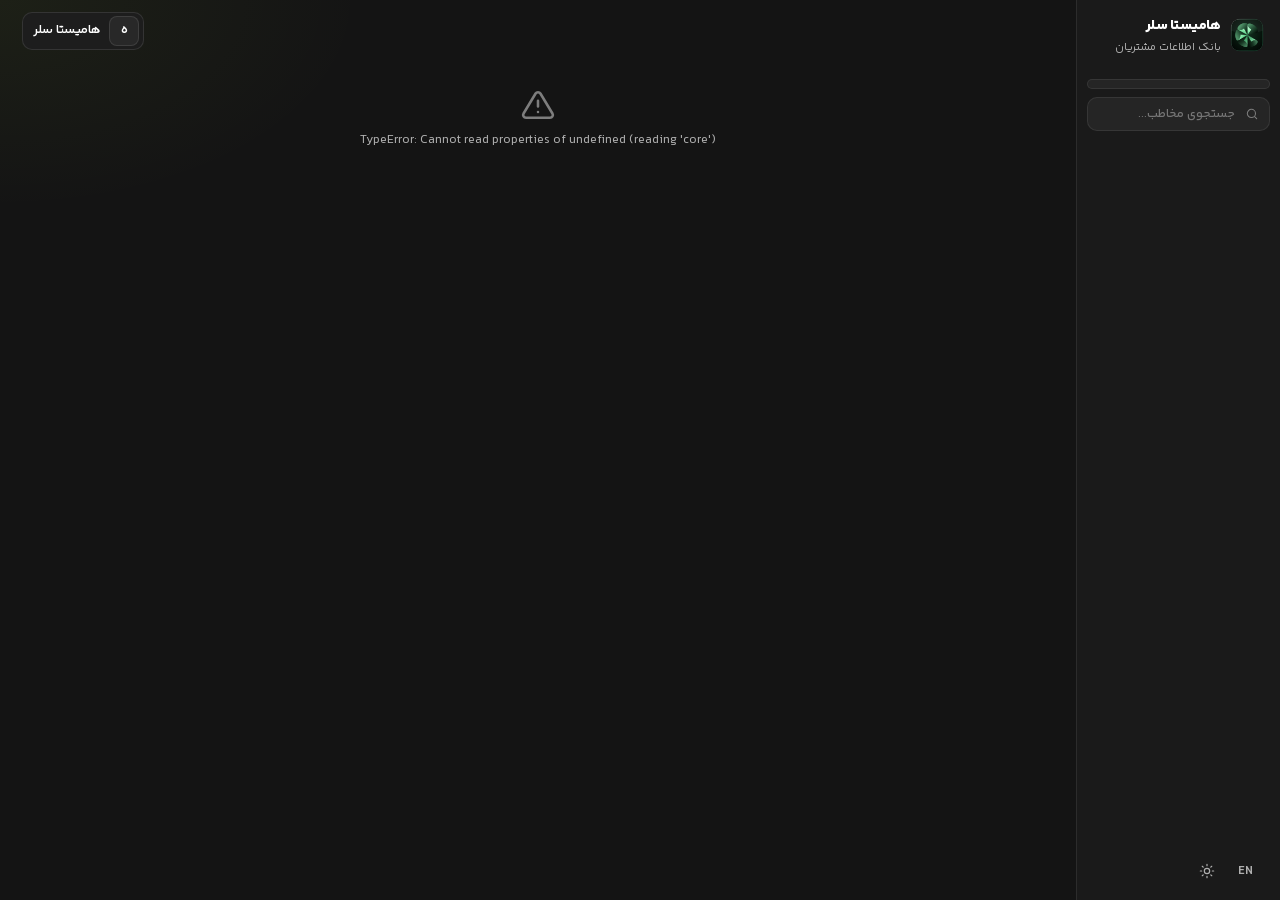
<file: ui/index.html>
<!doctype html>
<html lang="fa" dir="rtl">
<head>
  <meta charset="utf-8">
  <meta name="viewport" content="width=device-width, initial-scale=1">
  <title>هامیستا سلر</title>
  <link rel="icon" href="brand/icon.png">
  <link rel="preload" href="fonts/YekanBakh-VF.ttf" as="font" type="font/ttf" crossorigin>
  <link rel="stylesheet" href="css/app.css">
  <script src="js/theme.js"></script>
  <script type="module" src="js/app.js"></script>
</head>
<body>
  <div class="app" id="app">
    <aside class="side">
      <div class="brand">
        <img src="brand/icon.png" alt="">
        <div><b>هامیستا سلر</b><span id="brand-sub">بانک اطلاعات مشتریان</span></div>
      </div>
      <div class="spaces" id="spaces" role="tablist" aria-label="بخش‌های برنامه"></div>
      <label class="search" id="search-box">
        <span class="icon sm" aria-hidden="true"><svg viewBox="0 0 24 24"><circle cx="11" cy="11" r="7"/><path d="m20 20-3.5-3.5"/></svg></span>
        <input id="search" placeholder="جستجوی مخاطب…" autocomplete="off">
      </label>
      <nav class="nav" id="nav"></nav>
      <div class="side-foot">
        <div class="jobcard" id="jobcard" hidden></div>
        <div class="insight" id="insight" hidden></div>
        <div class="side-links">
          <button type="button" class="lic-chip" id="lic-chip" hidden></button>
          <span class="row tight-row">
            <button class="btn ghost sm lang-btn" id="lang" type="button" aria-label="زبان برنامه"></button>
            <button class="btn ghost sm icon-only" id="theme" type="button" aria-label="حالت روشن / تیره"></button>
          </span>
        </div>
      </div>
    </aside>
    <div class="main">
      <header class="top">
        <div class="titles"><h1 id="page-title"></h1><p id="page-sub"></p></div>
        <div id="page-actions" class="row"></div>
        <button class="btn ghost icon-only help-btn" id="help-btn" type="button" aria-label="راهنمای این صفحه" title="راهنمای این صفحه" hidden></button>
        <div class="user-pill" id="user-pill">
          <button class="btn ghost icon-only bell" id="bell" type="button" aria-label="اعلان‌ها" hidden></button>
          <span class="avatar user-av" id="user-av" aria-hidden="true">ه</span>
          <span class="who"><b id="user-name">هامیستا سلر</b><span id="user-sub"></span></span>
        </div>
      </header>
      <div id="banner"></div>
      <div id="banner-ver"></div>
      <section class="view" id="view"></section>
    </div>
  </div>
  <div class="toasts" id="toasts" aria-live="polite"></div>
</body>
</html>
</file>
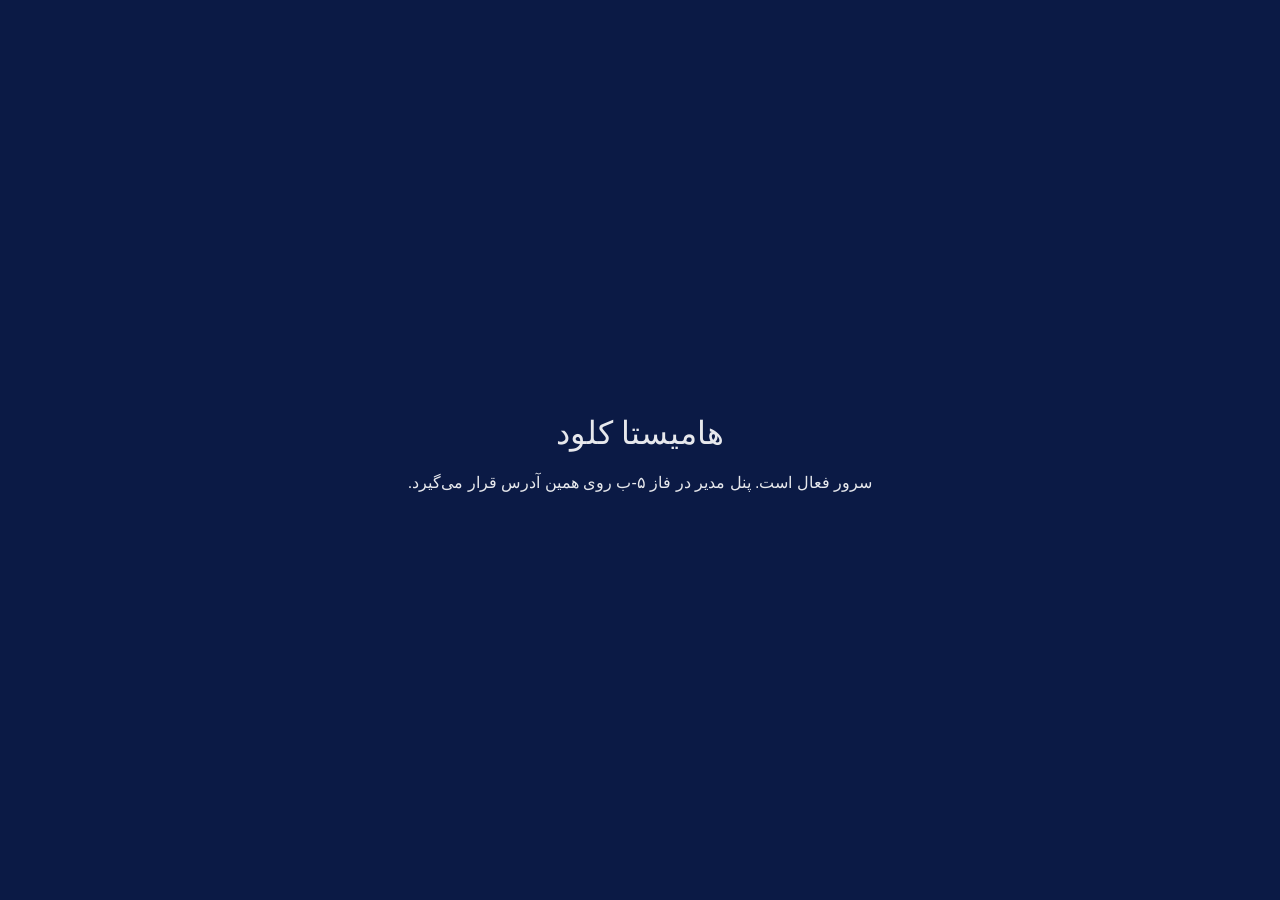
<file: server/web/index.html>
<!doctype html><html lang="fa" dir="rtl"><head><meta charset="utf-8"><title>هامیستا کلود</title>
<style>body{font-family:Tahoma,sans-serif;background:#0b1a45;color:#fff;display:flex;min-height:100vh;align-items:center;justify-content:center;margin:0}
.c{text-align:center;opacity:.9}h1{font-weight:500}</style></head>
<body><div class="c"><h1>هامیستا کلود</h1><p>سرور فعال است. پنل مدیر در فاز ۵-ب روی همین آدرس قرار می‌گیرد.</p></div></body></html>
</file>
<file: ui/css/app.css>
/* هامیستا سلر — design system. RTL, Yekan Bakh (300 / 400 / 500), light + dark. No inline styles (CSP). */
@font-face {
  font-family: "Yekan Bakh";
  src: url("../fonts/YekanBakh-VF.ttf") format("truetype");
  font-weight: 100 1000;
  font-display: block;
}

:root {
  --font: "Yekan Bakh", Tahoma, sans-serif;
  --mono: Consolas, "Cascadia Mono", monospace;
  --bg: #f1f2f4;
  --surface: #ffffff;
  --surface-2: #f6f7f9;
  --glass: rgba(255, 255, 255, 0.74);
  --line: #e9ebef;
  --line-strong: #dcdfe5;
  --text: #16181d;
  --muted: #6b7280;
  --faint: #9ca3af;
  --brand: #1f2228;
  --brand-ink: #ffffff;
  --mint: #3ecf8e;
  --mint-2: #8ee6bd;
  --mint-soft: #dff7ec;
  --pink: #f2588c;
  --pink-soft: #fde6ee;
  --accent: #ff9a00;
  --accent-soft: #fff4e2;
  --ok: #12a165;
  --ok-soft: #dff7ec;
  --warn: #c77700;
  --warn-soft: #fff4e0;
  --bad: #e5484d;
  --bad-soft: #fdecec;
  --info: #3364e0;
  --info-soft: #eaf0fd;
  --shadow: 0 1px 2px rgba(15, 23, 40, 0.04), 0 8px 24px rgba(15, 23, 40, 0.05);
  --shadow-lg: 0 24px 64px rgba(15, 23, 40, 0.18);
  --r: 24px;
  --r-sm: 12px;
  color-scheme: light;
}

:root[data-theme="dark"] {
  --bg: #0c0e13;
  --surface: #14171e;
  --surface-2: #191d25;
  --glass: rgba(22, 25, 32, 0.78);
  --mint-soft: #11291e;
  --pink-soft: #2e1520;
  --line: #242833;
  --line-strong: #2f3441;
  --text: #eef0f4;
  --muted: #9aa1ae;
  --faint: #6c7381;
  --brand: #eef0f4;
  --brand-ink: #0c0e13;
  --accent-soft: #2b2112;
  --ok-soft: #10261b;
  --warn: #f0a640;
  --warn-soft: #2a2114;
  --bad-soft: #2c1517;
  --info: #7b9cf5;
  --info-soft: #161f36;
  --shadow: 0 1px 2px rgba(0, 0, 0, 0.3);
  --shadow-lg: 0 24px 64px rgba(0, 0, 0, 0.55);
  color-scheme: dark;
}

* { box-sizing: border-box; }
html, body { height: 100%; }
body {
  margin: 0;
  background: var(--bg);
  color: var(--text);
  font: 400 14px/1.7 var(--font);
  font-feature-settings: "ss01"; /* Persian digits */
  -webkit-font-smoothing: antialiased;
  overflow: hidden;
}
button, input, select, textarea { font: inherit; color: inherit; }
h1, h2, h3, h4, p { margin: 0; }
h1 { font-size: 22px; font-weight: 500; letter-spacing: -0.2px; }
h2 { font-size: 16px; font-weight: 500; }
h3 { font-size: 14px; font-weight: 500; }
a { color: inherit; }
[hidden] { display: none !important; }
.muted { color: var(--muted); font-weight: 300; }
.faint { color: var(--faint); font-weight: 300; }
.small { font-size: 12.5px; }
.ltr { direction: ltr; unicode-bidi: isolate; display: inline-block; }
.mono { font-family: var(--mono); font-feature-settings: normal; direction: ltr; unicode-bidi: isolate; }
.nowrap { white-space: nowrap; }
.grow { flex: 1; min-width: 0; }
.row { display: flex; align-items: center; gap: 10px; }
.row.wrap { flex-wrap: wrap; }
.row.end { justify-content: flex-end; }
.row.between { justify-content: space-between; }
.stack { display: flex; flex-direction: column; gap: 12px; }
.stack.tight { gap: 6px; }
.grid-2 { display: grid; grid-template-columns: repeat(2, minmax(0, 1fr)); gap: 16px; }
.grid-3 { display: grid; grid-template-columns: repeat(3, minmax(0, 1fr)); gap: 16px; }
.grid-4 { display: grid; grid-template-columns: repeat(4, minmax(0, 1fr)); gap: 16px; }
.span-2 { grid-column: span 2; }
.icon { display: inline-flex; width: 18px; height: 18px; flex: none; }
.icon svg { width: 100%; height: 100%; stroke: currentColor; fill: none; stroke-width: 1.8; stroke-linecap: round; stroke-linejoin: round; }
.icon.sm { width: 15px; height: 15px; }
.icon.lg { width: 22px; height: 22px; }

/* ---------- shell ---------- */
.app { display: grid; grid-template-columns: 248px minmax(0, 1fr); height: 100vh; }
.side {
  background: var(--surface);
  border-inline-end: 1px solid var(--line);
  display: flex;
  flex-direction: column;
  padding: 18px 14px;
  gap: 6px;
  min-height: 0;
}
.brand { display: flex; align-items: center; gap: 10px; padding: 4px 8px 18px; }
.brand img { width: 40px; height: 40px; border-radius: 12px; background: #fff; border: 1px solid var(--line); }
.brand b { display: block; font-weight: 500; font-size: 15px; }
.brand span { display: block; font-size: 12px; color: var(--muted); font-weight: 300; }
.nav { display: flex; flex-direction: column; gap: 2px; }
.nav a {
  display: flex; align-items: center; gap: 11px;
  padding: 9px 12px; border-radius: 12px;
  text-decoration: none; color: var(--muted);
  font-weight: 400; transition: background .15s, color .15s;
}
.nav a:hover { background: var(--surface-2); color: var(--text); }
.nav a.on { background: var(--brand); color: var(--brand-ink); }
.nav a .count { margin-inline-start: auto; font-size: 11.5px; opacity: .75; }
.side-foot { margin-top: auto; display: flex; flex-direction: column; gap: 10px; }
.jobcard { border: 1px solid var(--line); border-radius: 14px; padding: 12px; background: var(--surface-2); display: flex; flex-direction: column; gap: 8px; }
.jobcard .title { display: flex; align-items: center; gap: 8px; font-weight: 500; font-size: 13px; }
.dot { width: 8px; height: 8px; border-radius: 50%; background: var(--faint); flex: none; }
.dot.live { background: var(--accent); box-shadow: 0 0 0 0 rgba(255, 154, 0, .5); animation: pulse 1.6s infinite; }
@keyframes pulse { 70% { box-shadow: 0 0 0 8px rgba(255, 154, 0, 0); } 100% { box-shadow: 0 0 0 0 rgba(255, 154, 0, 0); } }
.side-links { display: flex; align-items: center; justify-content: space-between; padding: 0 6px; }
.lic-chip { font-size: 12px; padding: 3px 9px; border-radius: 999px; background: var(--surface-2); border: 1px solid var(--line); color: var(--muted); cursor: pointer; }
.lic-chip.bad { color: var(--bad); border-color: var(--bad-soft); background: var(--bad-soft); }
.lic-chip.warn { color: var(--warn); background: var(--warn-soft); border-color: var(--warn-soft); }

.main { display: flex; flex-direction: column; min-width: 0; min-height: 0; }
.top { display: flex; align-items: center; gap: 16px; padding: 18px 28px 6px; }
.top .titles { flex: 1; min-width: 0; }
.top .titles p { color: var(--muted); font-weight: 300; font-size: 13px; }
.search {
  display: flex; align-items: center; gap: 8px; width: 300px;
  background: var(--surface); border: 1px solid var(--line); border-radius: 12px; padding: 0 12px; height: 40px; color: var(--faint);
}
.search input { border: 0; outline: 0; background: transparent; flex: 1; min-width: 0; color: var(--text); }
.kbd { font-family: var(--mono); font-size: 11px; border: 1px solid var(--line); border-radius: 6px; padding: 0 6px; color: var(--faint); }
.banner { margin: 8px 28px 0; padding: 10px 14px; border-radius: 12px; display: flex; align-items: center; gap: 10px; font-size: 13px; }
.banner.bad { background: var(--bad-soft); color: var(--bad); }
.banner.warn { background: var(--warn-soft); color: var(--warn); }
.banner.info { background: var(--info-soft); color: var(--info); }
.banner .btn { margin-inline-start: auto; }
.view { flex: 1; overflow: auto; padding: 16px 28px 28px; min-height: 0; }
.view > .stack { gap: 16px; }

/* ---------- cards ---------- */
.card { background: var(--surface); border: 1px solid var(--line); border-radius: var(--r); padding: 18px 20px; box-shadow: var(--shadow); min-width: 0; }
.card.flush { padding: 0; overflow: hidden; }
.card-h { display: flex; align-items: center; gap: 10px; margin-bottom: 14px; }
.card-h h2 { flex: 1; }
.card-h .muted { font-size: 12.5px; }
.kpi { display: flex; flex-direction: column; gap: 4px; }
.kpi .label { color: var(--muted); font-size: 13px; display: flex; align-items: center; gap: 8px; }
.kpi .value { font-size: 28px; font-weight: 500; line-height: 1.3; }
.kpi .sub { font-size: 12.5px; color: var(--muted); font-weight: 300; }
.kpi.hero { background: var(--brand); color: var(--brand-ink); border-color: transparent; }
.kpi.hero .label, .kpi.hero .sub { color: inherit; opacity: .75; }
.trend { font-size: 12px; padding: 1px 8px; border-radius: 999px; }
.trend.up { background: var(--ok-soft); color: var(--ok); }
.trend.down { background: var(--bad-soft); color: var(--bad); }
.kpi.hero .trend { background: rgba(255, 255, 255, .14); color: inherit; }
.empty { text-align: center; color: var(--muted); padding: 36px 12px; font-weight: 300; display: flex; flex-direction: column; align-items: center; gap: 10px; }
.empty > .icon { width: 34px; height: 34px; color: var(--faint); }

/* ---------- buttons & inputs ---------- */
.btn {
  display: inline-flex; align-items: center; justify-content: center; gap: 8px;
  height: 38px; padding: 0 16px; border-radius: 11px; border: 1px solid var(--line-strong);
  background: var(--surface); cursor: pointer; font-weight: 500; white-space: nowrap; transition: background .15s, border-color .15s, opacity .15s;
}
.btn:hover { background: var(--surface-2); }
.btn:disabled { opacity: .5; cursor: not-allowed; }
.btn.primary { background: var(--brand); color: var(--brand-ink); border-color: transparent; }
.btn.primary:hover { opacity: .9; }
.btn.accent { background: var(--accent); color: #1c1203; border-color: transparent; }
.btn.danger { color: var(--bad); }
.btn.danger.fill { background: var(--bad); color: #fff; border-color: transparent; }
.btn.ghost { border-color: transparent; background: transparent; }
.btn.ghost:hover { background: var(--surface-2); }
.btn.sm { height: 32px; padding: 0 11px; font-size: 13px; border-radius: 9px; }
.btn.icon-only { width: 34px; padding: 0; }
.btn.sm.icon-only { width: 30px; }
.btn.block { width: 100%; }
.link { background: none; border: 0; padding: 0; color: var(--info); cursor: pointer; text-decoration: none; }
.link:hover { text-decoration: underline; }
.field { display: flex; flex-direction: column; gap: 6px; min-width: 0; }
.field > label, .label-t { font-size: 12.5px; color: var(--muted); }
.field .hint { font-size: 12px; color: var(--faint); font-weight: 300; }
.input, select.input, textarea.input {
  width: 100%; height: 40px; border: 1px solid var(--line-strong); border-radius: 11px; background: var(--surface);
  padding: 0 12px; outline: none; transition: border-color .15s, box-shadow .15s;
}
textarea.input { height: auto; min-height: 96px; padding: 10px 12px; resize: vertical; line-height: 1.8; }
.input:focus { border-color: var(--brand); box-shadow: 0 0 0 3px rgba(11, 26, 69, .12); }
:root[data-theme="dark"] .input:focus { box-shadow: 0 0 0 3px rgba(238, 240, 244, .12); }
.input.sm { height: 34px; border-radius: 9px; font-size: 13px; }
.input[dir="ltr"] { text-align: left; }
.check { display: inline-flex; align-items: center; gap: 8px; cursor: pointer; user-select: none; }
.check input { width: 16px; height: 16px; accent-color: var(--brand); }
.switch { display: inline-flex; align-items: center; gap: 10px; cursor: pointer; user-select: none; }
.switch input { appearance: none; width: 38px; height: 22px; border-radius: 999px; background: var(--line-strong); position: relative; cursor: pointer; transition: background .15s; flex: none; }
.switch input::after { content: ""; position: absolute; top: 3px; inset-inline-start: 3px; width: 16px; height: 16px; border-radius: 50%; background: #fff; transition: inset-inline-start .15s; }
.switch input:checked { background: var(--brand); }
.switch input:checked::after { inset-inline-start: 19px; }
:root[data-theme="dark"] .switch input:checked::after { background: var(--brand-ink); }

.chips { display: flex; flex-wrap: wrap; gap: 6px; }
.chip { display: inline-flex; align-items: center; gap: 6px; padding: 3px 10px; border-radius: 999px; background: var(--surface-2); border: 1px solid var(--line); font-size: 12.5px; cursor: default; }
.chip button { border: 0; background: none; cursor: pointer; padding: 0; color: var(--faint); display: inline-flex; }
.chip.click { cursor: pointer; }
.chip.click:hover { border-color: var(--line-strong); }
.chip.on { background: var(--brand); color: var(--brand-ink); border-color: transparent; }
.tagbox { display: flex; flex-wrap: wrap; align-items: center; gap: 6px; min-height: 40px; border: 1px solid var(--line-strong); border-radius: 11px; padding: 5px 8px; background: var(--surface); }
.tagbox input { border: 0; outline: 0; background: none; flex: 1; min-width: 120px; height: 28px; }
.pill { display: inline-flex; align-items: center; gap: 6px; padding: 2px 10px; border-radius: 999px; font-size: 12px; background: var(--surface-2); color: var(--muted); white-space: nowrap; border: 1px solid transparent; }
.pill.ok { background: var(--ok-soft); color: var(--ok); }
.pill.warn { background: var(--warn-soft); color: var(--warn); }
.pill.bad { background: var(--bad-soft); color: var(--bad); }
.pill.info { background: var(--info-soft); color: var(--info); }
.pill.accent { background: var(--accent-soft); color: var(--warn); }
select.pill { appearance: none; border: 1px solid transparent; cursor: pointer; padding-inline-end: 10px; font-weight: 400; }
.tabs { display: flex; gap: 4px; padding: 4px; background: var(--surface); border: 1px solid var(--line); border-radius: 13px; width: fit-content; }
.tabs button { border: 0; background: none; height: 32px; padding: 0 14px; border-radius: 9px; cursor: pointer; color: var(--muted); }
.tabs button.on { background: var(--brand); color: var(--brand-ink); }
.seg { display: inline-flex; border: 1px solid var(--line-strong); border-radius: 11px; overflow: hidden; }
.seg button { border: 0; background: var(--surface); height: 38px; padding: 0 14px; cursor: pointer; color: var(--muted); display: inline-flex; align-items: center; gap: 6px; }
.seg button + button { border-inline-start: 1px solid var(--line-strong); }
.seg button.on { background: var(--brand); color: var(--brand-ink); }

/* ---------- progress, charts ---------- */
.bar { height: 8px; background: var(--surface-2); border-radius: 999px; overflow: hidden; border: 1px solid var(--line); }
.bar > i { display: block; height: 100%; width: 0; background: var(--accent); border-radius: 999px; transition: width .3s; }
.bar.ok > i { background: var(--ok); }
.chart { width: 100%; height: 170px; display: block; }
.chart .col { fill: var(--line-strong); }
.chart .col.on { fill: var(--accent); }
.chart text { fill: var(--faint); font-size: 10px; font-family: var(--font); }
.rank { display: flex; flex-direction: column; gap: 10px; }
.rank .r { display: grid; grid-template-columns: minmax(0, 1fr) auto; gap: 4px 10px; align-items: center; font-size: 13px; }
.rank .r .bar { grid-column: span 2; height: 6px; }
.funnel { display: flex; flex-direction: column; gap: 10px; }
.funnel .step { display: grid; grid-template-columns: 96px minmax(0, 1fr) 48px; gap: 10px; align-items: center; font-size: 13px; }

/* ---------- tables ---------- */
.table-wrap { overflow: auto; }
table.t { width: 100%; border-collapse: separate; border-spacing: 0; table-layout: fixed; }
.t th { text-align: start; font-weight: 400; color: var(--muted); font-size: 12.5px; padding: 10px 12px; border-bottom: 1px solid var(--line); background: var(--surface); position: sticky; top: 0; z-index: 1; white-space: nowrap; }
.t td { padding: 10px 12px; border-bottom: 1px solid var(--line); vertical-align: middle; min-width: 0; }
.t tr:last-child td { border-bottom: 0; }
.t tbody tr { cursor: default; transition: background .1s; }
.t tbody tr:hover { background: var(--surface-2); }
.t tbody tr.sel { background: var(--accent-soft); }
.t .w-check { width: 44px; }
.t .w-actions { width: 96px; }
.name-cell { display: flex; flex-direction: column; gap: 1px; min-width: 0; }
.name-cell .n { font-weight: 500; line-height: 1.5; display: -webkit-box; -webkit-line-clamp: 2; -webkit-box-orient: vertical; overflow: hidden; word-break: break-word; cursor: pointer; }
.name-cell .n:hover { text-decoration: underline; text-decoration-color: var(--line-strong); }
.name-cell .p { font-size: 12.5px; color: var(--info); display: flex; align-items: center; gap: 4px; }
.name-cell .c { font-size: 12px; color: var(--faint); font-weight: 300; overflow: hidden; text-overflow: ellipsis; white-space: nowrap; }
.phones { display: flex; flex-direction: column; gap: 1px; font-size: 13px; }
.phones .x { color: var(--faint); font-size: 12px; }
.ch-icons { display: flex; flex-wrap: wrap; gap: 4px; }
.ch { width: 26px; height: 26px; border-radius: 8px; display: inline-flex; align-items: center; justify-content: center; background: var(--surface-2); border: 1px solid var(--line); color: var(--muted); cursor: pointer; }
.ch:hover { color: var(--text); border-color: var(--line-strong); }
.ch .icon { width: 14px; height: 14px; }
.clip { overflow: hidden; text-overflow: ellipsis; white-space: nowrap; }
.pager { display: flex; align-items: center; gap: 8px; justify-content: space-between; padding: 10px 14px; border-top: 1px solid var(--line); font-size: 13px; color: var(--muted); }
.bulk { position: sticky; bottom: 0; display: flex; align-items: center; gap: 8px; flex-wrap: wrap; background: var(--brand); color: var(--brand-ink); border-radius: 14px; padding: 8px 10px 8px 14px; box-shadow: var(--shadow-lg); }
.bulk .btn { background: transparent; color: inherit; border-color: rgba(255, 255, 255, .22); }
:root[data-theme="dark"] .bulk .btn { border-color: rgba(0, 0, 0, .2); }
.bulk .btn:hover { background: rgba(255, 255, 255, .1); }
.bulk select.input { width: auto; background: transparent; color: inherit; border-color: rgba(255, 255, 255, .22); }
.bulk select.input option { color: var(--text); background: var(--surface); }

/* ---------- banks layout ---------- */
.split { display: grid; grid-template-columns: 236px minmax(0, 1fr); gap: 16px; align-items: start; }
.banks { display: flex; flex-direction: column; gap: 4px; }
.bank { display: flex; align-items: center; gap: 10px; padding: 9px 10px; border-radius: 12px; cursor: pointer; border: 1px solid transparent; }
.bank:hover { background: var(--surface-2); }
.bank.on { background: var(--surface-2); border-color: var(--line); }
.bank .sw { width: 10px; height: 10px; border-radius: 4px; background: var(--faint); flex: none; }
.bank .nm { flex: 1; min-width: 0; overflow: hidden; text-overflow: ellipsis; white-space: nowrap; }
.bank .ct { font-size: 12px; color: var(--muted); }
.bank .more { opacity: 0; }
.bank:hover .more { opacity: 1; }
.sw.c-navy { background: #0b1a45; } .sw.c-orange { background: #ff9a00; } .sw.c-green { background: #11a05a; }
.sw.c-blue { background: #3364e0; } .sw.c-red { background: #e5484d; } .sw.c-purple { background: #8250df; }
.sw.c-teal { background: #0e9f9a; } .sw.c-gray { background: #8b93a1; }
:root[data-theme="dark"] .sw.c-navy { background: #c7cfe6; }
.filters { display: flex; flex-wrap: wrap; gap: 8px; align-items: center; }
.filters .input { width: auto; min-width: 130px; }
.filters .search-in { flex: 1; min-width: 200px; }

/* ---------- modal ---------- */
dialog.modal {
  border: 0; padding: 0; border-radius: 20px; background: var(--surface); color: var(--text);
  width: min(560px, calc(100vw - 48px)); max-height: calc(100vh - 64px); box-shadow: var(--shadow-lg);
  display: flex; flex-direction: column; overflow: hidden;
}
dialog.modal:not([open]) { display: none; }
dialog.modal.wide { width: min(860px, calc(100vw - 48px)); }
dialog.modal::backdrop { background: rgba(9, 12, 20, .45); backdrop-filter: blur(2px); }
.modal-h { display: flex; align-items: center; gap: 12px; padding: 18px 22px 12px; }
.modal-h h2 { flex: 1; min-width: 0; }
.modal-b { padding: 6px 22px 18px; overflow: auto; min-height: 0; display: flex; flex-direction: column; gap: 14px; }
.modal-f { display: flex; gap: 8px; justify-content: flex-end; padding: 14px 22px; border-top: 1px solid var(--line); background: var(--surface-2); }
.modal-f .left { margin-inline-end: auto; }

/* contact card */
.cc-head { display: flex; gap: 14px; align-items: flex-start; }
.avatar { width: 52px; height: 52px; border-radius: 16px; background: var(--accent-soft); color: var(--warn); display: flex; align-items: center; justify-content: center; font-size: 20px; font-weight: 500; flex: none; }
.cc-name { font-size: 18px; font-weight: 500; line-height: 1.5; word-break: break-word; }
.cc-person { color: var(--info); font-size: 13.5px; display: flex; align-items: center; gap: 6px; }
.kv { display: grid; grid-template-columns: 110px minmax(0, 1fr); gap: 8px 14px; font-size: 13.5px; }
.kv dt { color: var(--muted); font-weight: 300; }
.kv dd { margin: 0; min-width: 0; word-break: break-word; }
.clist { display: flex; flex-direction: column; border: 1px solid var(--line); border-radius: 14px; overflow: hidden; }
.citem { display: flex; align-items: center; gap: 10px; padding: 8px 12px; }
.citem + .citem { border-top: 1px solid var(--line); }
.citem .k { width: 92px; color: var(--muted); font-size: 12.5px; flex: none; display: flex; align-items: center; gap: 6px; }
.citem .v { flex: 1; min-width: 0; overflow: hidden; text-overflow: ellipsis; white-space: nowrap; }
.citem .acts { display: flex; gap: 2px; }
.edit-row { display: grid; grid-template-columns: 130px minmax(0, 1fr) 34px; gap: 8px; align-items: center; }

/* live log */
.log { height: 280px; overflow: auto; font-size: 12.5px; display: flex; flex-direction: column; gap: 2px; padding: 4px; }
.log div { padding: 3px 8px; border-radius: 7px; }
.log .success { color: var(--ok); }
.log .warning { color: var(--warn); }
.log .error { color: var(--bad); }
.log .muted { color: var(--faint); }
.stat { display: flex; flex-direction: column; gap: 2px; padding: 12px 14px; border: 1px solid var(--line); border-radius: 14px; background: var(--surface-2); }
.stat b { font-size: 22px; font-weight: 500; }
.stat span { font-size: 12px; color: var(--muted); }
.feed { display: flex; flex-direction: column; }
.feed .it { display: flex; align-items: center; gap: 12px; padding: 10px 2px; border-bottom: 1px solid var(--line); }
.feed .it:last-child { border-bottom: 0; }
.feed .it .grow b { display: block; font-weight: 500; overflow: hidden; text-overflow: ellipsis; white-space: nowrap; }
.feed .it .grow span { display: block; font-size: 12.5px; color: var(--muted); font-weight: 300; overflow: hidden; text-overflow: ellipsis; white-space: nowrap; }
.callout { display: flex; gap: 12px; padding: 14px 16px; border-radius: 14px; background: var(--accent-soft); color: var(--text); border: 1px solid transparent; }
.callout.info { background: var(--info-soft); }
.callout.ok { background: var(--ok-soft); }
.callout .icon { color: var(--warn); margin-top: 3px; }
.callout.info .icon { color: var(--info); }
.callout.ok .icon { color: var(--ok); }
.ph-chips .chip { cursor: pointer; }
.preview { white-space: pre-wrap; background: var(--surface-2); border: 1px dashed var(--line-strong); border-radius: 12px; padding: 12px 14px; font-size: 13.5px; min-height: 60px; }
.preview .meta { display: block; color: var(--faint); font-size: 12px; margin-top: 8px; }
.assist-card { display: flex; flex-direction: column; gap: 14px; align-items: stretch; }
.assist-who { display: flex; gap: 14px; align-items: center; }
.app-pick { display: grid; grid-template-columns: repeat(5, minmax(0, 1fr)); gap: 8px; }
.app-pick button { border: 1px solid var(--line-strong); background: var(--surface); border-radius: 14px; padding: 12px 6px; cursor: pointer; display: flex; flex-direction: column; align-items: center; gap: 6px; color: var(--muted); }
.app-pick button.on { border-color: var(--brand); color: var(--text); box-shadow: 0 0 0 2px var(--brand) inset; }
.code-box { font-family: var(--mono); font-feature-settings: normal; direction: ltr; text-align: left; background: var(--surface-2); border: 1px solid var(--line); border-radius: 11px; padding: 10px 12px; word-break: break-all; font-size: 12.5px; }
.machine { font-family: var(--mono); font-feature-settings: normal; font-size: 22px; letter-spacing: 1px; direction: ltr; }
.gate { min-height: 100%; display: flex; align-items: center; justify-content: center; padding: 24px; }
.gate .card { width: min(520px, 100%); padding: 28px; display: flex; flex-direction: column; gap: 16px; }

/* toast */
.toasts { position: fixed; bottom: 20px; inset-inline-start: 50%; transform: translateX(50%); display: flex; flex-direction: column; gap: 8px; z-index: 50; align-items: center; pointer-events: none; }
.toast { background: var(--text); color: var(--bg); padding: 10px 16px; border-radius: 12px; box-shadow: var(--shadow-lg); font-size: 13.5px; max-width: 560px; pointer-events: auto; animation: rise .2s ease-out; }
.toast.bad { background: var(--bad); color: #fff; }
.toast.ok { background: var(--ok); color: #fff; }
@keyframes rise { from { transform: translateY(8px); opacity: 0; } }

/* command palette */
.palette .modal-b { padding-top: 0; }
.palette .res { display: flex; flex-direction: column; gap: 2px; max-height: 50vh; overflow: auto; }
.palette .res button { display: flex; align-items: center; gap: 10px; text-align: start; border: 0; background: none; padding: 9px 10px; border-radius: 10px; cursor: pointer; }
.palette .res button:hover, .palette .res button.on { background: var(--surface-2); }

@media (max-width: 1280px) {
  .grid-4 { grid-template-columns: repeat(2, minmax(0, 1fr)); }
  .app { grid-template-columns: 220px minmax(0, 1fr); }
  .split { grid-template-columns: 200px minmax(0, 1fr); }
  .search { width: 240px; }
}
@media (max-width: 1180px) {
  .grid-3 { grid-template-columns: repeat(2, minmax(0, 1fr)); }
  .t .hide-md { display: none; }
}

/* ---------- page details ---------- */
.avatar.small-av { width: 36px; height: 36px; border-radius: 11px; font-size: 14px; }
.avatar.sm-av { width: 40px; height: 40px; border-radius: 12px; font-size: 14px; }
.sw.bank-sw { display: inline-block; width: 16px; height: 16px; border-radius: 5px; }
.chip.on .sw.bank-sw { outline: 2px solid var(--brand-ink); }
details.adv summary, details summary { cursor: pointer; padding: 4px 0; }
.adv-body { margin-top: 10px; }
.scan-grid { display: grid; grid-template-columns: minmax(320px, 400px) minmax(0, 1fr); gap: 16px; align-items: start; }
.side-grid { display: grid; grid-template-columns: minmax(0, 1fr) minmax(300px, 380px); gap: 16px; align-items: start; }
.side-grid > .card:last-child, .scan-grid > .card:last-child { position: sticky; top: 0; }
.issuer-grid { grid-template-columns: minmax(0, 1fr) minmax(320px, 420px); }
.log.card-in { border: 1px solid var(--line); border-radius: 12px; background: var(--surface-2); }
.feed.log { border: 1px solid var(--line); border-radius: 12px; padding: 0 12px; }
.t col.c-phone { width: 150px; }
.t col.c-ch { width: 170px; }
.t col.c-status { width: 132px; }
.t col.c-act { width: 76px; }
.export-opt { justify-content: flex-start; height: auto; padding: 12px 14px; text-align: start; }
.clamp-3 { display: -webkit-box; -webkit-line-clamp: 3; -webkit-box-orient: vertical; overflow: hidden; white-space: pre-line; }
.about { max-width: 640px; }
.about-logo { width: 260px; max-width: 100%; height: auto; border-radius: 12px; background: #fff; padding: 10px; }
.license-card { max-width: 640px; }
.ltr-path { direction: ltr; text-align: left; word-break: break-all; }
.bad-text { color: var(--bad); }
.fw-400 { font-weight: 400 !important; }
.test-actions { align-self: flex-end; }
.cc-name.link { color: var(--text); text-align: start; font-size: 17px; }
.banks-card { position: sticky; top: 0; }
@media (max-width: 1180px) { .t col.c-ch { display: none; } .app-pick { grid-template-columns: repeat(3, minmax(0, 1fr)); } }
.card.stack > .card-h { margin-bottom: 0; }
.card-h .input { width: auto; min-width: 150px; max-width: 260px; }
.cc-status { width: 180px; }
@media (max-width: 1180px) {
  .split { grid-template-columns: minmax(0, 1fr); }
  .banks { flex-direction: row; flex-wrap: wrap; }
  .banks .bank { flex: 0 1 auto; max-width: 260px; }
  .banks-card { position: static; }
}

/* ---------- phase 5: online licence, mega-bank, modules, admin panel ---------- */
.bell { position: relative; }
.bell-n { position: absolute; top: -4px; inset-inline-end: -4px; min-width: 18px; height: 18px; padding: 0 5px; border-radius: 999px; background: var(--accent); color: #fff; font-size: 11px; line-height: 18px; text-align: center; }
.notif.unread b { color: var(--text); }
.notif-body { white-space: pre-line; color: var(--muted); margin: 2px 0; }
.modules .module { display: flex; flex-direction: column; gap: 6px; padding: 14px; border: 1px solid var(--line); border-radius: 14px; background: var(--surface-2); }
.modules .module.soon { opacity: .7; border-style: dashed; }
.span-3 { grid-column: span 3; }
.t col.c-machine { width: 190px; }
.t col.c-act3 { width: 170px; }
.facet h3 { font-size: 13px; color: var(--muted); font-weight: 400; }
.guide .step { display: flex; gap: 14px; align-items: flex-start; padding-top: 14px; border-top: 1px solid var(--line); }
.step-n { width: 30px; height: 30px; flex: none; border-radius: 10px; background: var(--brand); color: var(--brand-ink); display: inline-flex; align-items: center; justify-content: center; font-weight: 500; }
.cmd { position: relative; }
.cmd pre { margin: 0; white-space: pre-wrap; padding-inline-end: 44px; }
.cmd .btn { position: absolute; top: 6px; left: 6px; }
.license-card .tabs { margin-top: 4px; }
button.chip { font: inherit; font-size: 12.5px; color: inherit; }
.src-pick { display: flex; flex-wrap: wrap; gap: 6px; }
.src-pick .chip .icon { width: 14px; height: 14px; }
.src-pick .chip[disabled] { opacity: .45; cursor: not-allowed; }
.module-cfg summary { color: var(--info); }
.ghost-chip { border-style: dashed; }


/* =====================================================================
   Skin v3 — compact business. Flat solid surfaces, fine borders, small radii,
   13px type and 32–34px controls, so a full form fits one Windows screen.
   ===================================================================== */
:root { --r: 12px; --r-sm: 8px; --bg: #f4f5f7; --shadow: 0 1px 2px rgba(15, 23, 40, .05); }
:root[data-theme="dark"] { --bg: #0e1015; --surface: #151820; --surface-2: #1b1f28; }
body { font-size: 13px; line-height: 1.65; }
h1 { font-size: 18px; font-weight: 500; letter-spacing: 0; }
h2 { font-size: 14.5px; }
h3 { font-size: 13px; }
.small { font-size: 12px; }
.icon { width: 16px; height: 16px; }
.icon.sm { width: 14px; height: 14px; }
.row { gap: 8px; }
.stack { gap: 10px; }
.stack.tight { gap: 5px; }
.grid-2, .grid-3, .grid-4 { gap: 10px; }

/* shell */
.app { grid-template-columns: 220px minmax(0, 1fr); }
.side { padding: 14px 10px; gap: 8px; box-shadow: 1px 0 0 var(--line); border-inline-end: 0; }
.brand { padding: 0 6px 12px; gap: 9px; border-bottom: 1px solid var(--line); margin-bottom: 2px; }
.brand img { width: 34px; height: 34px; border-radius: 9px; }
.brand b { font-size: 14.5px; }
.brand span { font-size: 11.5px; }
.side .search { width: 100%; height: 34px; border-radius: 8px; background: var(--surface-2); border-color: var(--line); padding: 0 10px; }
.side .search input { font-size: 12.5px; }
.side .search .kbd { background: transparent; color: var(--faint); border: 1px solid var(--line-strong); border-radius: 5px; padding: 0 5px; font-size: 10.5px; }
.nav { gap: 1px; overflow: auto; min-height: 0; }
.side .nav { flex: 1 1 auto; }
.nav-group { font-size: 11px; color: var(--faint); padding: 10px 10px 3px; letter-spacing: .1px; }
.nav a { padding: 7px 10px; border-radius: 8px; font-size: 13px; gap: 10px; }
.nav a.on { background: var(--brand); color: var(--brand-ink); box-shadow: none; }
.nav a .nav-badge { margin-inline-start: auto; font-size: 10.5px; padding: 0 7px; border-radius: 999px; background: var(--accent-soft); color: var(--warn); }
.nav a.on .nav-badge { background: rgba(255, 255, 255, .16); color: inherit; }
[data-theme="dark"] .nav a .nav-badge { color: var(--accent); background: rgba(255, 255, 255, .08); }
.jobcard { border-radius: 10px; padding: 10px; gap: 6px; font-size: 12px; }
.side-links { padding: 0 4px; }

.insight { position: relative; border-radius: 10px; padding: 12px; color: #fff; display: flex; flex-direction: column; gap: 6px; background: #1f2937; }
.insight b { font-size: 13px; font-weight: 500; line-height: 1.6; }
.insight p { font-size: 12px; opacity: .75; font-weight: 300; }
.insight .row { gap: 6px; }
.insight .insight-later { background: transparent; color: #fff; border-color: rgba(255, 255, 255, .35); }
.insight .insight-go { background: #fff; color: #111827; border-color: transparent; }
@media (max-height: 940px) { .side .insight { display: none !important; } }

.main { background: var(--bg); }
.top { padding: 12px 22px 6px; gap: 12px; }
.top h1 { font-size: 18px; }
.top .titles p { font-size: 12px; }
.view { padding: 8px 22px 18px; }
.view > .stack { gap: 12px; }
.banner { margin: 6px 22px 0; padding: 8px 12px; border-radius: 8px; font-size: 12.5px; }
.user-pill { display: flex; align-items: center; gap: 8px; padding: 3px 4px 3px 10px; border-radius: 10px; background: var(--surface); border: 1px solid var(--line); max-width: 260px; }
.user-pill.click { cursor: pointer; }
.user-pill .who { display: flex; flex-direction: column; min-width: 0; line-height: 1.4; }
.user-pill .who b { font-weight: 500; font-size: 12.5px; overflow: hidden; text-overflow: ellipsis; white-space: nowrap; }
.user-pill .who span { font-size: 11px; color: var(--muted); overflow: hidden; text-overflow: ellipsis; white-space: nowrap; }
.avatar.user-av { width: 30px; height: 30px; border-radius: 8px; font-size: 13px; background: var(--surface-2); color: var(--text); border: 1px solid var(--line); }
.user-pill .bell { border-radius: 8px; }
.help-btn { border-radius: 8px; }

/* cards */
.card { background: var(--surface); border: 1px solid var(--line); border-radius: var(--r); padding: 14px 16px; box-shadow: var(--shadow); backdrop-filter: none; }
.card-h { margin-bottom: 10px; gap: 8px; }
.card-h h2 { font-size: 14.5px; font-weight: 500; }
.empty { padding: 24px 10px; gap: 8px; }

/* controls */
.btn { height: 32px; padding: 0 13px; border-radius: 8px; font-size: 13px; gap: 6px; box-shadow: none; }
.btn.sm { height: 28px; padding: 0 10px; font-size: 12.5px; border-radius: 7px; }
.btn.icon-only { width: 32px; padding: 0; }
.btn.sm.icon-only { width: 28px; }
.btn.primary, .btn.accent { box-shadow: none; }
.btn.accent { height: 36px; }
.field { gap: 4px; }
.field > label, .label-t { font-size: 12px; color: var(--muted); }
.field .hint, .hint { font-size: 11.5px; color: var(--faint); font-weight: 300; line-height: 1.6; }
.input, select.input, textarea.input { height: 34px; border-radius: 8px; padding: 0 10px; font-size: 13px; background-color: var(--surface); }
textarea.input { height: auto; min-height: 80px; padding: 8px 10px; }
.input.sm { height: 30px; border-radius: 7px; font-size: 12.5px; }
.input:focus { box-shadow: 0 0 0 3px color-mix(in srgb, var(--brand) 12%, transparent); }
.input:disabled { opacity: .55; cursor: not-allowed; }
.tagbox { min-height: 34px; border-radius: 8px; padding: 3px 6px; gap: 4px; }
.tagbox input { height: 26px; min-width: 110px; font-size: 13px; }
.chip { padding: 1px 8px; font-size: 12px; gap: 4px; }
.pill { font-size: 11.5px; padding: 1px 8px; }
.switch { gap: 8px; font-size: 12.5px; }
.switch input { width: 32px; height: 18px; }
.switch input::after { top: 2px; inset-inline-start: 2px; width: 14px; height: 14px; }
.switch input:checked::after { inset-inline-start: 16px; }
.tabs { padding: 3px; gap: 2px; border-radius: 9px; background: var(--surface); }
.tabs button { height: 28px; padding: 0 12px; border-radius: 6px; font-size: 12.5px; }
.seg { border-radius: 8px; }
.seg button { height: 32px; padding: 0 12px; font-size: 12.5px; }
.callout { padding: 10px 12px; gap: 10px; border-radius: 10px; font-size: 12.5px; }
.callout .icon { margin-top: 2px; }
.callout.compact { padding: 8px 10px; gap: 8px; line-height: 1.7; }
details.adv summary { padding: 2px 0; font-size: 12px; }
.adv-body { margin-top: 6px; }

/* dropdowns: one chevron for every select, coloured from the theme (light + dark), RTL-aware */
select.input, .pill-select {
  appearance: none; -webkit-appearance: none; cursor: pointer; font-family: var(--font);
  padding-inline-end: 30px;
  background-image: linear-gradient(45deg, transparent 50%, var(--muted) 50%), linear-gradient(135deg, var(--muted) 50%, transparent 50%);
  background-size: 5px 5px, 5px 5px; background-repeat: no-repeat;
  background-position: left 11px center, left 16px center;
}
[dir="ltr"] select.input, [dir="ltr"] .pill-select { background-position: right 16px center, right 11px center; }
/* never let a select's own value wrap onto several lines (the «۲ تب» overlap bug) */
select.input { white-space: nowrap; text-overflow: ellipsis; line-height: 38px; min-width: 96px; }
select.input:hover { border-color: var(--faint); }
select.input option, select.input optgroup { background: var(--surface); color: var(--text); font-family: var(--font); font-size: 13px; }
.bulk select.input { background-color: transparent; }
.pill-select { width: auto; border-radius: 8px; height: 30px; }

/* mini tabs (e.g. شهرستان | شهر / منطقه) */
.mini-tabs { display: inline-flex; gap: 2px; padding: 2px; background: var(--surface-2); border: 1px solid var(--line); border-radius: 8px; }
.mini-tabs button { border: 0; background: none; height: 24px; padding: 0 10px; border-radius: 6px; font-size: 12px; color: var(--muted); cursor: pointer; }
.mini-tabs button.on { background: var(--surface); color: var(--text); font-weight: 500; box-shadow: 0 1px 2px rgba(15, 23, 40, .12); }
:root[data-theme="dark"] .mini-tabs button.on { background: var(--line-strong); }
.area-pick .hint { min-height: 18px; }

/* tables, lists, modal */
.t th { padding: 8px 10px; font-size: 12px; }
.t td { padding: 7px 10px; font-size: 13px; }
.t .w-check { width: 38px; }
.name-cell .n { line-height: 1.45; }
.ch { width: 24px; height: 24px; border-radius: 6px; }
.pager { padding: 8px 12px; font-size: 12.5px; }
.split { grid-template-columns: 210px minmax(0, 1fr); gap: 12px; }
.bank { padding: 7px 8px; border-radius: 8px; gap: 8px; font-size: 13px; }
.bank-new { margin-top: 8px; width: 100%; height: 32px; display: inline-flex; align-items: center; justify-content: center; gap: 6px; border: 1px dashed var(--line-strong); border-radius: 8px; background: transparent; color: var(--muted); cursor: pointer; font-size: 12.5px; }
.bank-new:hover { color: var(--text); border-color: var(--faint); background: var(--surface-2); }
.filters { gap: 6px; }
.filters .input { min-width: 120px; }
dialog.modal { border-radius: 14px; }
.modal-h { padding: 14px 18px 8px; }
.modal-b { padding: 4px 18px 14px; gap: 12px; }
.modal-f { padding: 10px 18px; }
.avatar { width: 44px; height: 44px; border-radius: 10px; font-size: 17px; }
.cc-name { font-size: 16px; }
.kv { font-size: 13px; gap: 6px 12px; }
.stat { padding: 8px 10px; border-radius: 10px; }
.stat b { font-size: 18px; }
.stat span { font-size: 11.5px; }
.log { height: 220px; font-size: 12px; }
.feed .it { padding: 8px 2px; gap: 10px; }
.feed .it .grow span { font-size: 12px; }
.toast { border-radius: 10px; padding: 9px 14px; font-size: 13px; }
.trend { display: inline-flex; align-items: center; gap: 4px; font-size: 12px; padding: 1px 8px; }
.trend.up { background: var(--ok-soft); color: var(--ok); }
.trend.down { background: var(--bad-soft); color: var(--bad); }
.bar { height: 6px; }
.bar > i { background: var(--ok); }

/* scan page: form (sources | details) beside the live panel — fits one 1366×768 screen */
.scan-grid { grid-template-columns: minmax(0, 1.6fr) minmax(290px, 1fr); gap: 12px; }
.scan-form { display: grid; grid-template-columns: minmax(0, .85fr) minmax(0, 1.15fr); gap: 16px; align-items: start; }
.scan-form > :last-child { padding-inline-start: 16px; border-inline-start: 1px solid var(--line); }
.bank-row > select { flex: 1; min-width: 0; }
.bank-row > .btn { flex: none; height: 34px; }
.limit-row { align-items: flex-end; gap: 14px; }
.limit-row > .field { width: 104px; flex: none; }
.limit-row > .switch span { white-space: nowrap; }
.limit-row > .switch { padding-bottom: 7px; }
@media (max-width: 1240px) {
  .scan-grid { grid-template-columns: minmax(0, 1fr); }
  .scan-grid > .card:last-child { position: static; }
}
@media (max-width: 900px) {
  .scan-form { grid-template-columns: minmax(0, 1fr); }
  .scan-form > :last-child { padding-inline-start: 0; border-inline-start: 0; }
}

/* source cards: compact rows (scan page) */
.src-grid { display: grid; grid-template-columns: minmax(0, 1fr); gap: 6px; }
.src-card { display: grid; grid-template-columns: 30px minmax(0, 1fr) 18px; align-items: center; gap: 10px; text-align: start; padding: 7px 10px; border-radius: 10px; border: 1px solid var(--line); background: var(--surface); cursor: pointer; transition: border-color .12s, background .12s; font: inherit; color: inherit; }
.src-card:hover:not([disabled]) { border-color: var(--line-strong); background: var(--surface-2); }
.src-card.on { border-color: var(--brand); background: color-mix(in srgb, var(--brand) 4%, var(--surface)); }
.src-card[disabled] { opacity: .5; cursor: not-allowed; }
.src-card .ic, .src-ic { width: 30px; height: 30px; border-radius: 8px; display: inline-flex; align-items: center; justify-content: center; background: var(--ok-soft); color: var(--ok); flex: none; }
.src-card .ic.c-neshan, .src-ic.c-neshan { background: #e8f0fe; color: #2f6bea; }
.src-card .ic.c-balad, .src-ic.c-balad { background: #f1ecff; color: #7c4ddb; }
.src-card .ic.c-instagram, .src-ic.c-instagram { background: #fdeaf1; color: #d63c75; }
.src-card .ic.c-telegram, .src-ic.c-telegram { background: #e3f4fd; color: #1f8fd0; }
.src-ic.c-website { background: var(--accent-soft); color: var(--warn); } .src-ic.c-import { background: var(--surface-2); color: var(--muted); }
:root[data-theme="dark"] .src-ic, :root[data-theme="dark"] .src-card .ic { background: var(--surface-2); }
.src-t { display: flex; flex-direction: column; min-width: 0; line-height: 1.45; }
.src-t b { font-size: 13px; font-weight: 500; }
.src-t .n { font-size: 11.5px; color: var(--muted); font-weight: 300; overflow: hidden; text-overflow: ellipsis; white-space: nowrap; }
.src-t .warn { color: var(--warn); font-weight: 400; }
.src-card .tick { width: 18px; height: 18px; border-radius: 5px; border: 1.5px solid var(--line-strong); display: inline-flex; align-items: center; justify-content: center; }
.src-card.on .tick { background: var(--brand); border-color: var(--brand); color: var(--brand-ink); }
.src-card .tick .icon { width: 12px; height: 12px; }
.src-tools { display: flex; align-items: center; gap: 8px; justify-content: space-between; }
.module.off { opacity: .62; }
.modules .module { padding: 12px; border-radius: 10px; }
.module .row .switch { margin-inline-start: auto; }

/* KPI */
.kpi2 { display: flex; flex-direction: column; gap: 4px; min-height: 104px; }
.kpi2 .t { display: flex; align-items: center; gap: 8px; font-size: 13.5px; font-weight: 500; }
.kpi2 .t .icon { color: var(--muted); }
.kpi2 .d { font-size: 12px; color: var(--muted); font-weight: 300; }
.kpi2 .v { display: flex; align-items: center; gap: 8px; flex-wrap: wrap; margin-top: auto; }
.kpi2 .v b { font-size: 26px; font-weight: 500; line-height: 1.2; }
.ic-box { width: 32px; height: 32px; border-radius: 8px; display: inline-flex; align-items: center; justify-content: center; background: var(--surface-2); border: 1px solid var(--line); }

/* funnel */
.segbar { display: grid; gap: 4px 6px; align-items: end; }
.segbar .seg-l { display: flex; flex-direction: column; gap: 0; font-size: 12px; color: var(--muted); }
.segbar .seg-l b { font-size: 16px; color: var(--text); font-weight: 500; }
.segbar .seg-b { height: 22px; border-radius: 6px; }
.segbar .s0 { background: #9aa3b2; }
.segbar .s1 { background: #5b6b84; }
.segbar .s2 { background: var(--ok); }
.segbar .s3 { background: #1f2937; }
:root[data-theme="dark"] .segbar .s3 { background: #e5e7eb; }

/* sources: all-time vs last 30 days */
.dbars { display: flex; flex-direction: column; gap: 10px; }
.dbars .r { display: grid; grid-template-columns: 84px minmax(0, 1fr) minmax(0, 1fr); align-items: center; font-size: 12px; }
.dbars .r > span { color: var(--muted); overflow: hidden; text-overflow: ellipsis; white-space: nowrap; }
.dbars .l, .dbars .g { height: 14px; display: flex; }
.dbars .l { justify-content: flex-end; border-inline-end: 1px solid var(--line-strong); }
.dbars .l i { display: block; height: 100%; border-radius: 0 4px 4px 0; background: #5b6b84; }
.dbars .g i { display: block; height: 100%; border-radius: 4px 0 0 4px; background: var(--ok); }
.legend { display: flex; flex-wrap: wrap; gap: 12px; font-size: 12px; color: var(--muted); }
.legend span { display: inline-flex; align-items: center; gap: 5px; }
.legend i { width: 8px; height: 8px; border-radius: 2px; display: inline-block; }
.legend .m { background: #5b6b84; }
.legend .p { background: var(--ok); }

/* insight card (dashboard) */
.glow { position: relative; overflow: hidden; color: #fff; border: 0; min-height: 180px; display: flex; flex-direction: column; justify-content: flex-end; gap: 6px; background: linear-gradient(160deg, #1f2937, #111827); }
.glow > * { position: relative; }
.glow h2 { font-size: 16px; font-weight: 500; text-align: start; }
.glow p { font-size: 12.5px; opacity: .8; text-align: start; }
.glow .tag { align-self: flex-start; background: rgba(255, 255, 255, .1); border: 1px solid rgba(255, 255, 255, .2); border-radius: 6px; padding: 2px 8px; font-size: 12px; }
.glow .tag.r { align-self: flex-start; }
.glow .go { align-self: flex-end; width: 32px; height: 32px; border-radius: 8px; background: #fff; color: #111827; border: 0; display: inline-flex; align-items: center; justify-content: center; cursor: pointer; }

/* column chart */
.barchart { display: grid; grid-template-columns: 38px minmax(0, 1fr); gap: 6px; height: 190px; padding-top: 16px; }
.bc-axis { display: flex; flex-direction: column; justify-content: space-between; font-size: 11px; color: var(--faint); padding-bottom: 22px; text-align: end; }
.bc-axis span:first-child { align-self: flex-end; }
.bc-cols { display: flex; align-items: stretch; gap: 6px; min-width: 0; background: repeating-linear-gradient(180deg, transparent 0, transparent calc(25% - 1px), var(--line) calc(25% - 1px), var(--line) 25%); background-size: 100% calc(100% - 22px); background-repeat: no-repeat; }
.bc-col { flex: 1; min-width: 0; display: flex; flex-direction: column; outline: none; }
.bc-bar { flex: 1; position: relative; display: flex; align-items: flex-end; }
.bc-bar > i { display: block; width: 100%; border-radius: 4px 4px 0 0; background: #c9d0db; transition: background .12s; }
:root[data-theme="dark"] .bc-bar > i { background: #3a4252; }
.bc-bar > i.zero { background: var(--line); }
.bc-col:hover .bc-bar > i, .bc-col:focus .bc-bar > i { background: #5b6b84; }
.bc-col.hi .bc-bar > i { background: var(--ok); }
.bc-x { height: 22px; font-size: 11px; color: var(--muted); text-align: center; overflow: hidden; white-space: nowrap; text-overflow: ellipsis; padding-top: 4px; }
.bc-col.hi .bc-x { color: var(--text); font-weight: 500; }
.bc-tip { position: absolute; bottom: calc(100% + 6px); inset-inline-start: 50%; transform: translateX(50%); background: #111827; color: #fff; border-radius: 8px; padding: 5px 9px; display: none; flex-direction: column; align-items: center; white-space: nowrap; font-size: 11.5px; z-index: 2; box-shadow: var(--shadow-lg); pointer-events: none; }
.bc-tip small { opacity: .7; font-size: 10.5px; }
.bc-tip em { font-style: normal; color: #86efac; font-size: 11px; }
.bc-col:hover .bc-tip, .bc-col:focus .bc-tip { display: flex; }
.bc-col:first-child .bc-tip { inset-inline-start: 0; transform: none; }
.bc-col:last-child .bc-tip { inset-inline-start: auto; inset-inline-end: 0; transform: none; }

/* dashboard layout */
.dash-grid { display: grid; grid-template-columns: repeat(2, minmax(0, 1fr)) minmax(0, 1.15fr); grid-template-areas: "k1 k2 src" "fun fun src" "chart chart glow"; gap: 12px; }
.dash-grid > :nth-child(1) { grid-area: k1; }
.dash-grid > :nth-child(2) { grid-area: k2; }
.dash-sources { grid-area: src; }
.dash-funnel { grid-area: fun; }
.dash-chart { grid-area: chart; }
.dash-glow { grid-area: glow; }
@media (max-width: 1180px) {
  .dash-grid { grid-template-columns: repeat(2, minmax(0, 1fr)); grid-template-areas: "k1 k2" "src src" "fun fun" "chart chart" "glow glow"; }
}
@media (max-width: 1280px) { .user-pill { max-width: 200px; } .app { grid-template-columns: 204px minmax(0, 1fr); } }

/* schedules, help */
.sched.off { opacity: .65; }
.sched .kv { grid-template-columns: 84px minmax(0, 1fr); }
.help-sec { padding: 0; }
.help-sec > summary { list-style: none; display: flex; align-items: center; gap: 10px; padding: 11px 16px; cursor: pointer; }
.help-sec > summary::-webkit-details-marker { display: none; }
.help-sec[open] > summary { border-bottom: 1px solid var(--line); }
.help-body { padding: 12px 16px 16px; display: flex; flex-direction: column; gap: 10px; }
.help-item { padding: 10px 12px; border-radius: 10px; background: var(--surface-2); display: flex; flex-direction: column; gap: 3px; }
.help-item p { font-size: 12.5px; color: var(--muted); font-weight: 300; line-height: 1.85; }
.help-item.hl { outline: 2px solid var(--ok); }
.steps { margin: 0; padding-inline-start: 20px; display: flex; flex-direction: column; gap: 8px; }
.steps li b { display: block; font-weight: 500; }
.steps li span { font-size: 12.5px; color: var(--muted); font-weight: 300; }
.glossary { grid-template-columns: 120px minmax(0, 1fr); }
.trial-row { margin-bottom: 12px; }

/* English (LTR) */
[dir="ltr"] .toasts { transform: translateX(-50%); }
[dir="ltr"] .bc-tip { transform: translateX(-50%); }
[dir="ltr"] .bc-col:first-child .bc-tip, [dir="ltr"] .bc-col:last-child .bc-tip { transform: none; }
[dir="ltr"] .cmd .btn { left: auto; right: 6px; }
[dir="ltr"] .input[dir="ltr"] { text-align: left; }
.tight-row { gap: 4px; }
.lang-btn { min-width: 30px; padding: 0 6px; font-size: 11.5px; }
[lang="en"] body { font-feature-settings: normal; }

/* thin scrollbars without the Windows arrow buttons (WebView2) */
::-webkit-scrollbar { width: 8px; height: 8px; }
::-webkit-scrollbar-button { display: none; }
::-webkit-scrollbar-track { background: transparent; }
::-webkit-scrollbar-thumb { background: color-mix(in srgb, currentColor 22%, transparent); border-radius: 99px; border: 2px solid transparent; background-clip: padding-box; }
.side .nav::-webkit-scrollbar { width: 4px; }
.chips.sugg { flex-wrap: nowrap; overflow-x: auto; padding-bottom: 2px; mask-image: linear-gradient(to left, #000 88%, transparent); }
[dir="ltr"] .chips.sugg { mask-image: linear-gradient(to right, #000 88%, transparent); }
.chips.sugg .chip { flex: none; color: var(--muted); background: transparent; }
.chips.sugg .chip:hover { color: var(--text); }
.chips.sugg::-webkit-scrollbar { height: 3px; }
.how { margin: 0; padding: 0; list-style: none; counter-reset: how; display: flex; flex-direction: column; gap: 8px; }
.how li { counter-increment: how; display: grid; grid-template-columns: 22px minmax(0, 1fr); column-gap: 10px; align-items: start; }
.how li::before { content: counter(how); grid-row: span 2; width: 22px; height: 22px; border-radius: 6px; background: var(--surface-2); border: 1px solid var(--line); display: inline-flex; align-items: center; justify-content: center; font-size: 11.5px; color: var(--muted); }
.how li b { font-weight: 500; font-size: 13px; }
.how li span { font-size: 12px; color: var(--muted); font-weight: 300; }

/* channel colours (icons in lists, card and badges) */
.k-whatsapp { --kc: #1faa53; } .k-telegram { --kc: #229ed9; } .k-eitaa { --kc: #e8772e; } .k-bale { --kc: #2bb3a3; }
.k-instagram { --kc: #d6336c; } .k-email { --kc: #3364e0; } .k-website { --kc: #6b5bd2; }
.k-mobile { --kc: #0f766e; } .k-landline { --kc: #64748b; }
.ch[class*="k-"] { color: var(--kc); background: color-mix(in srgb, var(--kc) 10%, var(--surface)); border-color: color-mix(in srgb, var(--kc) 22%, transparent); }
.ch[class*="k-"]:hover { background: color-mix(in srgb, var(--kc) 18%, var(--surface)); color: var(--kc); }
.btn.k-whatsapp, .btn.k-telegram { color: var(--kc); }
.citem .k[class*="k-"] .icon { color: var(--kc); }
.apps { display: inline-flex; gap: 2px; margin-inline-start: 6px; vertical-align: middle; }
.ab { width: 15px; height: 15px; border-radius: 4px; display: inline-flex; align-items: center; justify-content: center; color: #fff; background: var(--kc); }
.ab .icon { width: 10px; height: 10px; }
.ab.no { background: transparent; color: var(--faint); box-shadow: inset 0 0 0 1px var(--line-strong); position: relative; }
.ab.no::after { content: ""; position: absolute; inset: 7px 1px auto; height: 1px; background: var(--faint); transform: rotate(-35deg); }

/* contacts table */
.t col.c-rn { width: 44px; }
.t col.c-phone, .t col.c-land { width: 150px; }
.t td.rn { color: var(--faint); font-size: 12px; }
.t tbody tr.click { cursor: pointer; }
.phones .num { display: inline-flex; align-items: center; white-space: nowrap; }
.phones .num .ltr { cursor: copy; }

/* contact card: photo, two columns */
.cc-head { align-items: center; gap: 12px; padding-bottom: 10px; border-bottom: 1px solid var(--line); }
.cc-pic { width: 56px; height: 56px; overflow: hidden; }
.cc-pic img { width: 100%; height: 100%; object-fit: cover; display: block; }
.cc-sub { display: flex; align-items: center; gap: 10px; font-size: 12.5px; color: var(--muted); flex-wrap: wrap; }
.cc-sub .link { display: inline-flex; align-items: center; gap: 4px; }
.cc-grid { display: grid; grid-template-columns: minmax(0, 1.05fr) minmax(0, 1fr); gap: 16px; align-items: start; }
.cc-grid .clist { border-radius: 10px; }
.cc-grid .citem { padding: 6px 10px; gap: 8px; font-size: 13px; }
.cc-grid .citem .k { width: 82px; font-size: 12px; }
.cc-grid .citem .v { display: flex; align-items: center; }
.kv.compact { grid-template-columns: 96px minmax(0, 1fr); gap: 5px 10px; font-size: 12.5px; }
.cc-grid textarea.input { min-height: 56px; }
@media (max-width: 900px) { .cc-grid { grid-template-columns: minmax(0, 1fr); } }
.app-pick { grid-template-columns: repeat(4, minmax(0, 1fr)); }
.app-pick button { padding: 10px 6px; border-radius: 10px; font-size: 12.5px; }
.app-pick button[class*="k-"] .icon { color: var(--kc); }
.app-pick button.on { border-color: var(--kc); box-shadow: 0 0 0 1px var(--kc) inset; background: color-mix(in srgb, var(--kc) 7%, var(--surface)); }
.acct { padding: 8px 10px; border-radius: 10px; background: var(--surface-2); border: 1px solid var(--line); }
.preview .btn { margin-top: 6px; }

/* campaigns */
.camp-intro { display: flex; align-items: center; gap: 12px; padding: 10px 14px; border-radius: 10px; background: var(--surface); border: 1px solid var(--line); }
.camp-intro b { font-weight: 500; }
.step-n { width: 22px; height: 22px; border-radius: 6px; font-size: 12px; flex: none; }
.methods { gap: 8px; }
.method { display: grid; grid-template-columns: 32px minmax(0, 1fr) 18px; align-items: center; gap: 10px; text-align: start; padding: 10px; border-radius: 10px; border: 1px solid var(--line); background: var(--surface); cursor: pointer; font: inherit; color: inherit; }
.method:hover { border-color: var(--line-strong); }
.method.on { border-color: var(--brand); background: color-mix(in srgb, var(--brand) 4%, var(--surface)); }
.method b { display: block; font-weight: 500; font-size: 13px; }
.method span > span { display: block; font-size: 11.5px; color: var(--muted); font-weight: 300; }
.method .tick { width: 18px; height: 18px; border-radius: 50%; border: 1.5px solid var(--line-strong); display: inline-flex; align-items: center; justify-content: center; }
.method.on .tick { background: var(--brand); border-color: var(--brand); color: var(--brand-ink); }
.method .tick .icon { width: 12px; height: 12px; }
.test-row { align-items: flex-end; }
.test-row .field { flex: 1; }
.opts { justify-content: center; }

/* =====================================================================
   Skin M3 — Material Design 3 (RTL / Persian kit): tonal colour roles,
   pill buttons, outlined text fields (4dp), filled-tonal navigation
   indicator, 12dp cards, 28dp dialogs. Compact density for desktop.
   ===================================================================== */
:root {
  --md-primary: #6750a4; --md-on-primary: #ffffff; --md-primary-container: #eaddff; --md-on-primary-container: #21005d;
  --md-secondary-container: #e8def8; --md-on-secondary-container: #1d192b;
  --md-tertiary: #7d5260; --md-tertiary-container: #ffd8e4; --md-on-tertiary-container: #31111d;
  --md-surface: #fef7ff; --md-surface-low: #f7f2fa; --md-surface-container: #f3edf7; --md-surface-high: #ece6f0; --md-surface-highest: #e6e0e9;
  --md-on-surface: #1d1b20; --md-on-surface-variant: #49454f; --md-outline: #79747e; --md-outline-variant: #cac4d0;
  --bg: var(--md-surface); --surface: #ffffff; --surface-2: var(--md-surface-container); --glass: #ffffff;
  --line: var(--md-outline-variant); --line-strong: var(--md-outline); --text: var(--md-on-surface); --muted: var(--md-on-surface-variant); --faint: #7a7581;
  --brand: var(--md-primary); --brand-ink: var(--md-on-primary); --info: var(--md-primary); --info-soft: var(--md-primary-container);
  --accent: var(--md-primary); --accent-soft: var(--md-secondary-container);
  --r: 12px; --shadow: 0 1px 2px rgba(0, 0, 0, .06), 0 1px 3px 1px rgba(0, 0, 0, .04);
}
:root[data-theme="dark"] {
  --md-primary: #d0bcff; --md-on-primary: #381e72; --md-primary-container: #4f378b; --md-on-primary-container: #eaddff;
  --md-secondary-container: #4a4458; --md-on-secondary-container: #e8def8;
  --md-tertiary: #efb8c8; --md-tertiary-container: #633b48; --md-on-tertiary-container: #ffd8e4;
  --md-surface: #141218; --md-surface-low: #1d1b20; --md-surface-container: #211f26; --md-surface-high: #2b2930; --md-surface-highest: #36343b;
  --md-on-surface: #e6e0e9; --md-on-surface-variant: #cac4d0; --md-outline: #938f99; --md-outline-variant: #49454f;
  --bg: var(--md-surface); --surface: var(--md-surface-low); --surface-2: var(--md-surface-high); --glass: var(--md-surface-low);
  --line: var(--md-outline-variant); --line-strong: var(--md-outline); --text: var(--md-on-surface); --muted: var(--md-on-surface-variant); --faint: #8e8a94;
  --brand: var(--md-primary); --brand-ink: var(--md-on-primary); --info: var(--md-primary); --info-soft: var(--md-primary-container);
  --accent: var(--md-primary); --accent-soft: var(--md-secondary-container);
}
body { background: var(--md-surface); }
.main { background: var(--md-surface); }
.side { background: var(--md-surface-low); box-shadow: none; border-inline-end: 1px solid var(--md-outline-variant); }
.brand { border-bottom: 0; }
/* navigation drawer: filled-tonal active indicator */
.nav a { border-radius: 999px; padding: 8px 14px; color: var(--md-on-surface-variant); }
.nav a:hover { background: color-mix(in srgb, var(--md-on-surface) 8%, transparent); }
.nav a.on { background: var(--md-secondary-container); color: var(--md-on-secondary-container); font-weight: 500; }
.nav-group { color: var(--md-on-surface-variant); font-weight: 500; }
.side .search { border-radius: 999px; background: var(--md-surface-high); border-color: transparent; }
/* workspace switcher (segmented) */
.spaces { display: grid; grid-template-columns: repeat(3, minmax(0, 1fr)); gap: 0; border: 1px solid var(--md-outline); border-radius: 999px; overflow: hidden; }
.spaces button { border: 0; background: transparent; color: var(--md-on-surface); font: inherit; font-size: 11.5px; padding: 6px 2px; display: flex; flex-direction: column; align-items: center; gap: 2px; cursor: pointer; }
.spaces button + button { border-inline-start: 1px solid var(--md-outline); }
.spaces button .icon { width: 16px; height: 16px; }
.spaces button.on { background: var(--md-secondary-container); color: var(--md-on-secondary-container); font-weight: 500; }
.spaces button:hover:not(.on) { background: color-mix(in srgb, var(--md-on-surface) 6%, transparent); }
/* buttons */
.btn { border-radius: 999px; height: 34px; padding: 0 16px; border-color: var(--md-outline); background: transparent; color: var(--md-primary); font-weight: 500; }
.btn:hover { background: color-mix(in srgb, var(--md-primary) 8%, transparent); }
.btn.primary, .btn.accent { background: var(--md-primary); color: var(--md-on-primary); border-color: transparent; }
.btn.primary:hover, .btn.accent:hover { background: var(--md-primary); box-shadow: 0 1px 3px rgba(0, 0, 0, .2); opacity: 1; }
.btn.tonal { background: var(--md-secondary-container); color: var(--md-on-secondary-container); border-color: transparent; }
.btn.ghost { color: var(--md-on-surface-variant); }
.btn.danger { color: #b3261e; }
:root[data-theme="dark"] .btn.danger { color: #f2b8b5; }
.btn.sm { height: 30px; padding: 0 12px; }
.btn.icon-only { border-radius: 50%; }
/* outlined text fields */
.input, select.input, textarea.input, .tagbox { border-radius: 4px; border-color: var(--md-outline); background-color: transparent; }
.input:focus, .tagbox:focus-within { border-color: var(--md-primary); box-shadow: inset 0 0 0 1px var(--md-primary); }
.field > label, .label-t { color: var(--md-on-surface-variant); }
/* cards, dialogs, chips */
.card { border-radius: 12px; border-color: var(--md-outline-variant); background: var(--surface); box-shadow: none; }
dialog.modal { border-radius: 28px; background: var(--md-surface-high); }
.modal-f { background: transparent; border-top: 0; }
.chip { border-radius: 8px; border-color: var(--md-outline); background: transparent; height: 30px; padding: 0 12px; font-size: 12.5px; }
.chip.on, .chip.filter.on { background: var(--md-secondary-container); color: var(--md-on-secondary-container); border-color: transparent; }
.chip.assist .icon, .chip.filter .icon { width: 14px; height: 14px; }
.chips.sugg .chip { height: 26px; }
.tabs { border-radius: 999px; border-color: var(--md-outline); background: transparent; }
.tabs button.on, .seg button.on, .mini-tabs button.on { background: var(--md-secondary-container); color: var(--md-on-secondary-container); }
.switch input:checked { background: var(--md-primary); }
:root[data-theme="dark"] .switch input:checked::after { background: var(--md-on-primary); }
.pill.info { background: var(--md-primary-container); color: var(--md-on-primary-container); }
.callout.info { background: var(--md-primary-container); color: var(--md-on-primary-container); }
.callout.info .icon { color: var(--md-on-primary-container); }
.avatar { background: var(--md-primary-container); color: var(--md-on-primary-container); }
.step-n, .src-card.on .tick, .method.on .tick { background: var(--md-primary); color: var(--md-on-primary); }
.src-card.on, .method.on { border-color: var(--md-primary); background: color-mix(in srgb, var(--md-primary) 6%, var(--surface)); }
.bar > i { background: var(--md-primary); }
.bc-col.hi .bc-bar > i { background: var(--md-primary); }
.dbars .l i { background: var(--md-primary); } .legend .m { background: var(--md-primary); }
.dbars .g i { background: var(--md-tertiary); } .legend .p { background: var(--md-tertiary); }
.segbar .s2 { background: var(--md-primary); }
.glow, .insight { background: linear-gradient(160deg, var(--md-primary-container), color-mix(in srgb, var(--md-primary-container) 60%, var(--md-tertiary-container))); color: var(--md-on-primary-container); }
.glow p, .insight p { color: inherit; }
.glow .tag { background: color-mix(in srgb, var(--md-on-primary-container) 10%, transparent); border-color: color-mix(in srgb, var(--md-on-primary-container) 25%, transparent); }
.glow .go { background: var(--md-primary); color: var(--md-on-primary); }
.insight .insight-later { color: inherit; border-color: color-mix(in srgb, currentColor 40%, transparent); }
.insight .insight-go { background: var(--md-primary); color: var(--md-on-primary); }

/* ---------- product & price intelligence ---------- */
.mkt-row { display: grid; grid-template-columns: minmax(0, 2.2fr) minmax(0, 1.2fr) 140px auto; gap: 10px; align-items: end; }
.mkt-row .go .btn { height: 34px; }
.mkt-progress { display: flex; flex-direction: column; gap: 6px; }
.mkt-log { max-height: 90px; overflow: auto; }
.mkt-empty { display: flex; flex-direction: column; align-items: center; text-align: center; gap: 10px; padding: 24px 12px; }
.ic-box.lg { width: 56px; height: 56px; border-radius: 16px; background: var(--md-primary-container); color: var(--md-on-primary-container); border: 0; }
.ic-box.lg .icon { width: 26px; height: 26px; }
.how.cols { display: grid; grid-template-columns: repeat(2, minmax(0, 1fr)); gap: 12px 24px; text-align: start; max-width: 720px; }
.kpi-row { display: grid; grid-template-columns: repeat(4, minmax(0, 1fr)); gap: 12px; }
.kpi3 { display: flex; flex-direction: column; gap: 4px; padding: 14px 16px; }
.kpi3 .t { font-size: 12.5px; color: var(--md-on-surface-variant); font-weight: 500; }
.kpi3 .v { display: flex; align-items: baseline; gap: 6px; }
.kpi3 .v b { font-size: 26px; font-weight: 500; letter-spacing: -.2px; }
.kpi3 .v small { font-size: 12px; color: var(--md-on-surface-variant); }
.kpi3 .d { font-size: 11.5px; color: var(--faint); }
.kpi3.hero { background: var(--md-primary-container); color: var(--md-on-primary-container); border-color: transparent; }
.kpi3.hero .t, .kpi3.hero .v small, .kpi3.hero .d { color: inherit; opacity: .85; }
.advice { display: flex; align-items: center; gap: 14px; padding: 14px 16px; border-radius: 16px; background: var(--md-tertiary-container); color: var(--md-on-tertiary-container); }
.advice .ic-box { background: color-mix(in srgb, var(--md-on-tertiary-container) 12%, transparent); border: 0; color: inherit; }
.advice .muted { color: inherit; opacity: .8; }
.advice .btn.tonal { background: var(--surface); color: var(--md-on-surface); }
.mkt-grid { display: grid; grid-template-columns: repeat(3, minmax(0, 1fr)); gap: 12px; align-items: start; }
.mkt-grid.two { grid-template-columns: minmax(0, 1fr) minmax(0, 1fr); }
.chips-card .label-t { width: 72px; flex: none; }
.mbars { display: flex; flex-direction: column; gap: 8px; }
.mbar { display: grid; grid-template-columns: 96px minmax(0, 1fr) 46px 64px; gap: 8px; align-items: center; font-size: 12.5px; }
.mbar .n { overflow: hidden; text-overflow: ellipsis; white-space: nowrap; }
.mbar .track { height: 12px; border-radius: 999px; background: var(--md-surface-high); overflow: hidden; }
.mbar .track i { display: block; height: 100%; width: 0; border-radius: 999px; transition: width .9s cubic-bezier(.2, 0, 0, 1); }
.mbar b { font-weight: 500; text-align: end; }
.mbar .c { font-size: 11px; color: var(--faint); }
.t0 { background: var(--md-primary); } .t1 { background: var(--md-tertiary); } .t2 { background: #7c8b4a; } .t3 { background: #b07a2a; } .t4 { background: #3f7a8c; } .t5 { background: #8a5ab0; }
i.rest { background: var(--md-outline); }
.tiers { display: grid; grid-template-columns: repeat(4, minmax(0, 1fr)); gap: 10px; height: 200px; align-items: end; }
.tier { display: flex; flex-direction: column; align-items: center; gap: 4px; height: 100%; justify-content: flex-end; font-size: 12px; }
.tier .col { flex: 1; width: 100%; display: flex; align-items: flex-end; }
.tier .col i { display: block; width: 100%; height: 0; border-radius: 8px 8px 2px 2px; transition: height .9s cubic-bezier(.2, 0, 0, 1); }
.tier .c { font-size: 10.5px; color: var(--faint); text-align: center; }
.trend-chart { width: 100%; height: auto; }
.trend-chart .gr { stroke: var(--md-outline-variant); stroke-dasharray: 3 4; }
.trend-chart .ln { fill: none; stroke-width: 2.5; stroke-linejoin: round; stroke-linecap: round; }
.trend-chart .ln.md { stroke: var(--md-primary); } .trend-chart .ln.mn { stroke: var(--md-tertiary); }
.trend-chart .pt.md { fill: var(--md-primary); } .trend-chart .pt.mn { fill: var(--md-tertiary); }
.trend-chart .lb { fill: var(--faint); font-size: 10px; font-family: var(--font); }
.card-h.pad, .pad { padding: 12px 16px; margin: 0; }
.card-h.pad h2 { flex: 1; }
.mkt-t td.num { font-feature-settings: "ss01", "tnum"; white-space: nowrap; }
.pl { font-size: 11.5px; padding: 2px 8px; border-radius: 6px; background: var(--md-surface-high); white-space: nowrap; }
.pl.p-torob { background: #e3f2fd; color: #0d47a1; } .pl.p-digikala { background: #fde7ea; color: #b0122a; } .pl.p-basalam { background: #fff1e0; color: #9a4a00; } .pl.p-emalls { background: #e8f5e9; color: #1b5e20; }
:root[data-theme="dark"] .pl { background: var(--md-surface-highest); color: var(--md-on-surface); }
.rate { display: inline-flex; align-items: center; gap: 3px; color: #b07a2a; }
.vscore { display: flex; align-items: center; gap: 6px; }
.vscore .vb { width: 56px; height: 6px; border-radius: 999px; background: var(--md-surface-high); overflow: hidden; }
.vscore .vb i { display: block; height: 100%; background: var(--md-primary); border-radius: 999px; }
.seed-list { display: grid; grid-template-columns: repeat(2, minmax(0, 1fr)); gap: 6px 16px; max-height: 280px; overflow: auto; padding: 4px; }
@media (max-width: 1240px) { .kpi-row { grid-template-columns: repeat(2, minmax(0, 1fr)); } .mkt-grid { grid-template-columns: minmax(0, 1fr) minmax(0, 1fr); } }
@media (max-width: 900px) { .mkt-row, .mkt-grid, .mkt-grid.two { grid-template-columns: minmax(0, 1fr); } }

/* ---------- brand analysis ---------- */
.brand-grid { display: grid; grid-template-columns: repeat(auto-fill, minmax(280px, 1fr)); gap: 12px; }
.brand-card { display: flex; flex-direction: column; gap: 10px; cursor: pointer; transition: border-color .15s, background .15s; }
.brand-card.on { border-color: var(--md-primary); box-shadow: inset 0 0 0 1px var(--md-primary); }
.brand-card.own .bn::after { content: "برند ما"; margin-inline-start: 8px; font-size: 11px; font-weight: 500; padding: 1px 8px; border-radius: 999px; background: var(--md-primary-container); color: var(--md-on-primary-container); }
.brand-card .bn { font-size: 15px; font-weight: 500; }
.ring { --p: 0; width: 64px; height: 64px; border-radius: 50%; flex: none; display: flex; flex-direction: column; align-items: center; justify-content: center; line-height: 1.1;
  background: radial-gradient(closest-side, var(--surface) 76%, transparent 78% 100%), conic-gradient(var(--md-primary) calc(var(--p) * 1%), var(--md-surface-high) 0); transition: --p .9s; }
.ring b { font-size: 18px; font-weight: 500; }
.ring span { font-size: 9.5px; color: var(--faint); }
.pbars { display: flex; flex-direction: column; gap: 6px; }
.pbar { display: grid; grid-template-columns: 96px minmax(0, 1fr) 56px; gap: 8px; align-items: center; font-size: 12px; }
.pbar .track { height: 8px; border-radius: 999px; background: var(--md-surface-high); overflow: hidden; }
.pbar .track i { display: block; height: 100%; width: 0; border-radius: 999px; transition: width .9s cubic-bezier(.2, 0, 0, 1); }
.pbar i.good { background: #2e7d32; } .pbar i.mid { background: #b07a2a; } .pbar i.low { background: #b3261e; }
.pbar b { font-weight: 500; text-align: end; font-size: 11.5px; }
.posmap { width: 100%; height: auto; font-family: var(--font); }
.posmap .quad { fill: transparent; stroke: var(--md-outline-variant); }
.posmap .ql { fill: var(--faint); font-size: 11px; }
.posmap .mid { stroke: var(--md-outline); stroke-dasharray: 4 4; }
.posmap .ax, .posmap .tk { fill: var(--md-on-surface-variant); font-size: 11px; }
.posmap .dot circle { fill: var(--md-tertiary); stroke: var(--surface); stroke-width: 2; }
.posmap .dot.own circle { fill: var(--md-primary); }
.posmap .dot text { fill: var(--md-on-surface); font-size: 11.5px; font-weight: 500; }
.t.cmp td.best { color: #2e7d32; font-weight: 500; }
.t.cmp tr.own td { background: color-mix(in srgb, var(--md-primary) 6%, transparent); }
.chks { display: grid; grid-template-columns: repeat(2, minmax(0, 1fr)); gap: 6px; }
.chk { display: flex; align-items: center; gap: 6px; font-size: 12.5px; }
.chk.ok .icon { color: #2e7d32; } .chk.no .icon { color: #b3261e; } .chk.no { color: var(--md-on-surface-variant); }
.gaps { display: flex; flex-direction: column; gap: 6px; }
.gap { display: flex; justify-content: space-between; font-size: 13px; padding: 6px 10px; border-radius: 8px; }
.gap.up { background: color-mix(in srgb, #2e7d32 10%, transparent); } .gap.down { background: color-mix(in srgb, #b3261e 10%, transparent); }
.swot p { font-size: 13px; line-height: 1.8; }
.swot.ok .card-h .icon { color: #2e7d32; } .swot.bad .card-h .icon { color: #b3261e; } .swot.act .card-h .icon { color: var(--md-primary); }
.acts { margin: 0; padding-inline-start: 18px; display: flex; flex-direction: column; gap: 8px; font-size: 13px; line-height: 1.8; }
@property --p { syntax: "<number>"; inherits: false; initial-value: 0; }
.trend-chart { max-height: 240px; }
.t.cmp th { white-space: normal; font-size: 11.5px; }

/* =====================================================================
   Skin Pulse (v3.1) — from the "Fitness Dashboard" kit: near-black canvas
   (#161616), #1D1D1D sidebar, 10 % white glass cards with 12 px radius,
   lime #BBF246 accent with dark ink, soft lime glows behind the content.
   Light mode keeps the same structure: white glass on #F4F5F0, black
   primary, lime indicators. Glass is a flat translucent fill (no
   backdrop-filter): identical look over the static glows, no GPU cost.
   ===================================================================== */
:root {
  --lime: #bbf246; --lime-ink: #161616; --lime-soft: rgba(187, 242, 70, .2);
  --md-primary: #161616; --md-on-primary: #ffffff;
  --md-primary-container: #e9fbc0; --md-on-primary-container: #253500;
  --md-secondary-container: var(--lime); --md-on-secondary-container: var(--lime-ink);
  --md-tertiary: #09ca67; --md-tertiary-container: #d4f7e3; --md-on-tertiary-container: #003920;
  --md-surface: #f4f5f0; --md-surface-low: #ffffff; --md-surface-container: #eef0e8; --md-surface-high: #e8eae1; --md-surface-highest: #dfe2d6;
  --md-on-surface: #161616; --md-on-surface-variant: #595959; --md-outline: #c9ccc0; --md-outline-variant: #e3e5dc;
  --surface: rgba(255, 255, 255, .78); --surface-2: rgba(22, 22, 22, .04); --glass: rgba(255, 255, 255, .9);
  --card-line: rgba(22, 22, 22, .07); --card-solid: #fcfcfb;
  --ok: #079a4f; --ok-soft: rgba(9, 202, 103, .16); --warn: #a68a00; --warn-soft: rgba(252, 212, 0, .2); --bad: #dc1010; --bad-soft: rgba(220, 16, 16, .12);
  --glow-a: rgba(187, 242, 70, .35); --glow-b: rgba(187, 242, 70, .22);
  --r: 12px; --r-sm: 10px;
  --shadow: 0 1px 2px rgba(22, 22, 22, .04);
  --ease: cubic-bezier(.2, .8, .2, 1);
}
:root[data-theme="dark"] {
  --md-primary: var(--lime); --md-on-primary: var(--lime-ink);
  --md-primary-container: rgba(187, 242, 70, .18); --md-on-primary-container: #e4fbb4;
  --md-secondary-container: var(--lime); --md-on-secondary-container: var(--lime-ink);
  --md-tertiary: #09ca67; --md-tertiary-container: rgba(9, 202, 103, .2); --md-on-tertiary-container: #b9f5d4;
  --md-surface: #161616; --md-surface-low: #1d1d1d; --md-surface-container: #222222; --md-surface-high: #2a2a2a; --md-surface-highest: #333333;
  --md-on-surface: #ffffff; --md-on-surface-variant: #afafaf; --md-outline: #595959; --md-outline-variant: rgba(255, 255, 255, .1);
  --surface: rgba(255, 255, 255, .06); --surface-2: rgba(255, 255, 255, .05); --glass: #222222;
  --card-line: rgba(255, 255, 255, .08); --card-solid: #232323;
  --text: #ffffff; --muted: #afafaf; --faint: #7d7d7d;
  --ok: #3ee08a; --ok-soft: rgba(9, 202, 103, .2); --warn: #fcd400; --warn-soft: rgba(252, 212, 0, .2); --bad: #ff6b6b; --bad-soft: rgba(220, 16, 16, .2);
  --info: var(--lime); --info-soft: rgba(187, 242, 70, .14);
  --glow-a: rgba(187, 242, 70, .16); --glow-b: rgba(187, 242, 70, .09);
  --shadow: none; --shadow-lg: 0 24px 64px rgba(0, 0, 0, .6);
}
body, .main { background: var(--md-surface); }
/* the kit's blurred lime ellipses, painted once as gradients (cheap, never repainted on scroll) */
.main { position: relative; isolation: isolate; }
.main::before {
  content: ""; position: absolute; inset: 0; z-index: -1; pointer-events: none;
  background:
    radial-gradient(420px 360px at 8% 0%, var(--glow-a), transparent 70%),
    radial-gradient(520px 420px at 100% 100%, var(--glow-b), transparent 70%),
    radial-gradient(380px 300px at 0% 100%, var(--glow-b), transparent 70%);
}
.side { background: var(--md-surface-low); border-inline-end: 1px solid var(--card-line); }
.brand img { background: transparent; border: 0; border-radius: 12px; }
.brand b { font-weight: 700; letter-spacing: -.2px; }
/* navigation: solid lime pill for the current page, like the kit's "Overview" */
.nav a { border-radius: 10px; padding: 9px 14px; transition: background .2s var(--ease), color .2s var(--ease), transform .2s var(--ease); }
.nav a:hover { background: var(--surface-2); color: var(--text); }
.nav a:active { transform: scale(.98); }
.nav a.on { background: var(--lime); color: var(--lime-ink); font-weight: 600; box-shadow: 0 6px 18px -8px rgba(187, 242, 70, .8); }
.spaces { border-color: var(--card-line); border-radius: 12px; background: var(--surface-2); padding: 3px; gap: 3px; }
.spaces button { border-radius: 9px; transition: background .2s var(--ease), color .2s var(--ease); }
.spaces button + button { border-inline-start: 0; }
.spaces button.on { background: var(--md-primary); color: var(--md-on-primary); }
.side .search, .search { border-radius: 10px; background: var(--surface-2); border: 1px solid var(--card-line); }
/* cards: glass */
.card { background: var(--surface); border: 1px solid var(--card-line); border-radius: 12px; box-shadow: var(--shadow); }
.card-h h2 { font-weight: 600; }
.kpi .value { font-weight: 700; letter-spacing: -.3px; }
.kpi.hero { background: var(--lime); color: var(--lime-ink); }
dialog.modal { border-radius: 16px; background: var(--glass); border: 1px solid var(--card-line); }
dialog.modal::backdrop { background: rgba(10, 10, 10, .55); }
/* buttons & fields */
.btn { border-radius: 10px; border-color: var(--md-outline); color: var(--text); transition: background .18s var(--ease), transform .12s var(--ease), box-shadow .18s var(--ease), border-color .18s; }
.btn:hover { background: var(--surface-2); }
.btn:active:not(:disabled) { transform: scale(.97); }
.btn.primary, .btn.accent { background: var(--md-primary); color: var(--md-on-primary); }
.btn.primary:hover, .btn.accent:hover { box-shadow: 0 8px 20px -10px var(--md-primary); background: var(--md-primary); }
.btn.tonal { background: var(--lime-soft); color: var(--text); }
:root[data-theme="dark"] .btn.tonal { color: var(--lime); }
.btn.icon-only { border-radius: 10px; }
.input, select.input, textarea.input, .tagbox { border-radius: 10px; background-color: var(--surface-2); border-color: var(--card-line); transition: border-color .18s, box-shadow .18s; }
.input:focus, .tagbox:focus-within { border-color: var(--md-primary); box-shadow: 0 0 0 3px var(--lime-soft); }
.chip { border-radius: 999px; border-color: var(--card-line); background: var(--surface-2); transition: background .18s var(--ease), color .18s, transform .12s; }
.chip.click:active { transform: scale(.96); }
.chip.on, .chip.filter.on { background: var(--lime); color: var(--lime-ink); }
.chip.classified:not(.on) { border-style: dashed; }
.tabs, .seg, .mini-tabs { border-radius: 10px; border-color: var(--card-line); }
.tabs button.on, .seg button.on, .mini-tabs button.on { background: var(--lime); color: var(--lime-ink); }
.switch input:checked { background: var(--lime); }
.switch input:checked::after, :root[data-theme="dark"] .switch input:checked::after { background: var(--lime-ink); }
.pill.ok { background: var(--ok-soft); color: var(--ok); }
.avatar { background: var(--lime); color: var(--lime-ink); }
.step-n, .src-card.on .tick, .method.on .tick { background: var(--lime); color: var(--lime-ink); }
.src-card.on, .method.on { border-color: var(--lime); background: var(--lime-soft); }
.bar > i, .bc-col.hi .bc-bar > i, .dbars .l i, .legend .m, .segbar .s2 { background: var(--lime); }
:root:not([data-theme="dark"]) .bar > i, :root:not([data-theme="dark"]) .dbars .l i, :root:not([data-theme="dark"]) .legend .m { background: #8cc21c; }
.glow, .insight { background: linear-gradient(150deg, var(--lime), #d9fb8f); color: var(--lime-ink); }
.glow .go, .insight .insight-go { background: var(--lime-ink); color: var(--lime); }
.table-wrap, .t { border-color: var(--card-line); }
.t th { color: var(--muted); font-weight: 500; }
.t tbody tr { transition: background .15s; }
.t tbody tr:hover { background: var(--surface-2); }
.ring { background: radial-gradient(closest-side, var(--card-solid) 76%, transparent 78% 100%), conic-gradient(var(--lime) calc(var(--p) * 1%), var(--md-surface-high) 0); }
/* photo hero (city / category) — kit "Banner" */
.hero-photo {
  position: relative; border-radius: 12px; overflow: hidden; min-height: 132px; display: flex; align-items: flex-end;
  background: #1d1d1d center / cover no-repeat; color: #fff; border: 1px solid var(--card-line);
}
.hero-photo::before { content: ""; position: absolute; inset: 0; background: linear-gradient(270deg, rgba(10, 10, 10, .88) 0%, rgba(10, 10, 10, .55) 45%, rgba(10, 10, 10, .1) 100%); }
.hero-photo > * { position: relative; }
.hero-photo .hp-body { padding: 18px 22px; display: flex; flex-direction: column; gap: 4px; max-width: 560px; }
.hero-photo .hp-k { color: var(--lime); font-size: 12.5px; font-weight: 600; letter-spacing: .2px; }
.hero-photo h2 { font-size: 22px; font-weight: 700; color: #fff; }
.hero-photo p { color: rgba(255, 255, 255, .78); font-size: 13px; font-weight: 300; }
.hero-photo .hp-credit { position: absolute; left: 12px; bottom: 6px; font-size: 10px; color: rgba(255, 255, 255, .55); direction: ltr; }
.hero-photo .hp-act { margin-inline-start: auto; align-self: center; padding: 0 22px; }
.hero-photo .hp-act .btn.primary { background: var(--lime); color: var(--lime-ink); }
.hero-photo.sm { min-height: 92px; }
.hero-photo.sm h2 { font-size: 18px; }
.photo-fade { animation: photoIn .6s var(--ease) both; }
@keyframes photoIn { from { opacity: 0; transform: scale(1.03); } to { opacity: 1; transform: none; } }
/* photo cards (kit "Featured Course") */
.pcards { display: grid; grid-template-columns: repeat(auto-fill, minmax(150px, 1fr)); gap: 14px; }
.pcard { position: relative; border-radius: 12px; overflow: hidden; aspect-ratio: 4 / 3; background: #222 center / cover no-repeat; border: 1px solid var(--card-line); cursor: pointer; text-align: start; padding: 0; color: #fff; transition: transform .25s var(--ease), box-shadow .25s var(--ease); }
.pcard::after { content: ""; position: absolute; inset: 0; background: linear-gradient(0deg, rgba(10, 10, 10, .8), rgba(10, 10, 10, 0) 60%); }
.pcard:hover { transform: translateY(-3px); box-shadow: 0 14px 28px -14px rgba(0, 0, 0, .55); }
.pcard:active { transform: scale(.98); }
.pcard .pc-t { position: absolute; z-index: 1; inset-inline: 10px; bottom: 10px; display: flex; align-items: center; justify-content: space-between; gap: 8px; }
.pcard .pc-t b { font-weight: 600; font-size: 14px; }
.pcard .pc-t span { background: var(--lime); color: var(--lime-ink); border-radius: 999px; font-size: 11px; padding: 1px 10px; font-weight: 600; }
/* ---------- motion ---------- */
.view.enter > * { animation: rise .42s var(--ease) both; }
.view.enter > *:nth-child(2) { animation-delay: .04s; }
.view.enter > *:nth-child(3) { animation-delay: .08s; }
.view.enter > *:nth-child(n + 4) { animation-delay: .12s; }
.view.enter .grid-2 > *, .view.enter .grid-3 > *, .view.enter .grid-4 > *, .view.enter .pcards > *, .view.enter .kpi-row > *, .view.enter .brand-grid > * { animation: rise .45s var(--ease) both; }
.view.enter .grid-3 > :nth-child(2), .view.enter .grid-4 > :nth-child(2), .view.enter .pcards > :nth-child(2), .view.enter .kpi-row > :nth-child(2), .view.enter .brand-grid > :nth-child(2) { animation-delay: .05s; }
.view.enter .grid-3 > :nth-child(3), .view.enter .grid-4 > :nth-child(3), .view.enter .pcards > :nth-child(3), .view.enter .kpi-row > :nth-child(3), .view.enter .brand-grid > :nth-child(3) { animation-delay: .1s; }
.view.enter .grid-4 > :nth-child(n + 4), .view.enter .pcards > :nth-child(n + 4), .view.enter .kpi-row > :nth-child(n + 4) { animation-delay: .15s; }
@keyframes rise { from { opacity: 0; transform: translateY(10px); } to { opacity: 1; transform: none; } }
.view.busy { opacity: .55; transition: opacity .2s .12s; pointer-events: none; }
.skel { display: grid; grid-template-columns: repeat(3, minmax(0, 1fr)); gap: 16px; }
.skel i { height: 120px; border-radius: 12px; background: linear-gradient(90deg, var(--surface-2) 25%, var(--surface) 50%, var(--surface-2) 75%) 0 0 / 300% 100%; animation: shimmer 1.2s linear infinite; }
.skel i:first-child { grid-column: 1 / -1; height: 132px; }
@keyframes shimmer { to { background-position: -150% 0; } }
dialog.modal[open] { animation: pop .26s var(--ease) both; }
@keyframes pop { from { opacity: 0; transform: translateY(8px) scale(.98); } to { opacity: 1; transform: none; } }
.toast { animation: rise .3s var(--ease) both; }
@media (prefers-reduced-motion: reduce) {
  *, *::before, *::after { animation-duration: .01ms !important; animation-delay: 0s !important; transition-duration: .01ms !important; }
}
.view > .hero-photo, .view > .hero-photo + .card { margin-bottom: 16px; }
.segbar .s1 { background: color-mix(in srgb, var(--text) 22%, transparent); }
.segbar .s3 { background: color-mix(in srgb, var(--text) 45%, transparent); }
.segbar .s4, :root[data-theme="dark"] .segbar .s3 { background: color-mix(in srgb, var(--text) 70%, transparent); }
:root[data-theme="dark"] .mini-tabs button.on, :root[data-theme="dark"] .tabs button.on, :root[data-theme="dark"] .seg button.on { background: var(--lime); color: var(--lime-ink); }
.hero-photo .hp-credit { font-feature-settings: normal; }
.hero-photo { background-position: center 42%; }
.hero-photo .pill { background: rgba(10, 10, 10, .62); color: #fff; border-color: transparent; }
.hero-photo .pill.ok { color: var(--lime); }
.hero-photo .pill.warn { color: #fcd400; }
.hero-photo:not(.sm) { min-height: 168px; }

/* =====================================================================
   v3.2 — flatter: solid surfaces, hairline borders, no glow behind the
   content, no lifted shadows; lime stays the one accent.
   ===================================================================== */
:root { --surface: #ffffff; --card-solid: #ffffff; --md-surface: #f5f6f2; }
:root[data-theme="dark"] { --surface: #1d1d1d; --card-solid: #1d1d1d; --md-surface: #141414; --md-surface-low: #1a1a1a; }
.main::before { background: radial-gradient(520px 300px at 0% 0%, var(--glow-b), transparent 70%); opacity: .6; }
.card { box-shadow: none; }
.nav a.on { box-shadow: none; }
.btn.primary:hover, .btn.accent:hover { box-shadow: none; filter: brightness(1.06); }
.pcard:hover { box-shadow: none; }
/* workspace switcher: one full-width row per workspace — labels never clip */
.spaces { display: flex; flex-direction: column; gap: 2px; padding: 4px; border-radius: 12px; }
.spaces button { display: grid; grid-template-columns: 20px 1fr; grid-template-rows: auto auto; column-gap: 10px; align-items: center; justify-items: start; text-align: start; padding: 7px 10px; border-radius: 9px; font-size: 13.5px; }
.spaces button .icon { grid-row: 1 / 3; width: 18px; height: 18px; }
.spaces button .sp-t { font-weight: 600; line-height: 1.35; white-space: nowrap; }
.spaces button .sp-s { font-size: 11px; color: var(--muted); line-height: 1.35; white-space: nowrap; overflow: hidden; text-overflow: ellipsis; max-width: 100%; }
.spaces button.on .sp-s { color: inherit; opacity: .75; }
/* platform monogram badges */
.pb { display: inline-flex; align-items: center; gap: 6px; vertical-align: middle; }
.pb i { font-style: normal; width: 20px; height: 20px; border-radius: 6px; display: inline-flex; align-items: center; justify-content: center; font-size: 11.5px; font-weight: 700; color: #fff; background: #6b7280; flex: none; }
.pb.p-torob i { background: #e8423f; } .pb.p-digikala i { background: #ef394e; } .pb.p-basalam i { background: #f57c00; }
.pb.p-emalls i { background: #1e88e5; } .pb.p-divar i { background: #a62626; } .pb.p-sheypoor i { background: #0f9d8a; }
.pill .pb i { width: 16px; height: 16px; font-size: 10px; border-radius: 5px; }
/* product analysis form */
.mode-seg button { height: 34px; }
.btn.big { height: 42px; padding: 0 22px; font-size: 15px; }
.mkt-row2 { display: grid; grid-template-columns: 1.6fr 1fr 1fr 1fr; gap: 12px; align-items: start; }
.range2 { display: flex; align-items: center; gap: 8px; }
.range2 .input { min-width: 0; }
.mkt-more summary { cursor: pointer; display: inline-flex; align-items: center; gap: 6px; color: var(--muted); font-size: 13px; padding: 2px 0; }
.mkt-more[open] summary { margin-bottom: 10px; }
.mkt-more .check { align-self: end; padding-bottom: 10px; }
.src-chips { display: flex; flex-wrap: wrap; gap: 8px; }
.src-chip { display: inline-flex; align-items: stretch; border: 1px solid var(--card-line); border-radius: 10px; overflow: hidden; background: var(--surface-2); }
.src-chip > button { border: 0; background: transparent; color: inherit; font: inherit; display: inline-flex; align-items: center; gap: 7px; padding: 5px 10px; cursor: pointer; font-size: 13px; }
.src-chip.on { border-color: var(--lime); background: var(--lime-soft); }
.src-chip .src-login { padding: 0 8px; border-inline-start: 1px solid var(--card-line); color: var(--muted); }
.src-chip .src-login:hover { color: var(--text); background: var(--surface-2); }
/* brand combobox */
.combo { position: relative; }
.combo-pop { position: absolute; z-index: 30; inset-inline: 0; top: calc(100% + 4px); max-height: 360px; overflow: auto; background: var(--card-solid); border: 1px solid var(--card-line); border-radius: 12px; padding: 6px; box-shadow: 0 16px 40px rgba(0, 0, 0, .18); animation: pop .16s var(--ease) both; }
.combo-g { font-size: 11.5px; font-weight: 700; color: var(--muted); padding: 8px 8px 2px; position: sticky; top: -6px; background: var(--card-solid); }
.combo-row { width: 100%; display: grid; grid-template-columns: 1fr auto; grid-template-rows: auto auto; column-gap: 8px; text-align: start; border: 0; background: transparent; color: inherit; font: inherit; padding: 6px 8px; border-radius: 8px; cursor: pointer; }
.combo-row .muted { grid-column: 1 / 3; }
.combo-row:hover, .combo-row.act { background: var(--surface-2); }
.combo-row.on b { color: var(--ok); }
.combo-row.custom { grid-template-columns: auto 1fr; align-items: center; color: var(--ok); }
.combo-pl { display: inline-flex; gap: 3px; }
.combo-pl .pb i { width: 16px; height: 16px; font-size: 10px; border-radius: 5px; }
.combo-empty { padding: 12px; color: var(--muted); font-size: 13px; }
/* report */
.rep-tabs { flex-wrap: wrap; }
.rep-tabs button { height: 36px; }
.rep-head { display: flex; align-items: center; gap: 16px; flex-wrap: wrap; }
.rep-head h2 { font-size: 20px; }
.filt { display: flex; align-items: center; gap: 6px; }
.thumb { width: 46px; height: 46px; border-radius: 8px; background: var(--surface-2); display: inline-flex; align-items: center; justify-content: center; overflow: hidden; color: var(--faint); border: 1px solid var(--card-line); }
.thumb img { width: 100%; height: 100%; object-fit: cover; }
.mkt-t td.pt { min-width: 240px; max-width: 380px; }
.name-cell .n.full { white-space: normal; display: -webkit-box; -webkit-line-clamp: 2; -webkit-box-orient: vertical; overflow: hidden; }
.warn-t { color: var(--warn); }
.card-h.wrap { flex-wrap: wrap; }
.card-h .input.sm { max-width: 200px; }
.ch-grid { display: grid; grid-template-columns: repeat(auto-fill, minmax(280px, 1fr)); gap: 14px; }
.ch-kpis { display: grid; grid-template-columns: repeat(4, 1fr); gap: 8px; }
.ch-kpis div { background: var(--surface-2); border-radius: 8px; padding: 6px 8px; display: flex; flex-direction: column; }
.ch-kpis span { font-size: 11.5px; color: var(--muted); }
.ch-kpis b { font-size: 15px; }
.brand-az { display: flex; flex-direction: column; max-height: 620px; overflow: auto; }
.az-h { font-weight: 700; color: var(--muted); font-size: 12.5px; padding: 10px 4px 4px; border-bottom: 1px solid var(--card-line); position: sticky; top: 0; background: var(--surface); }
.az-row { display: grid; grid-template-columns: minmax(120px, 1fr) auto minmax(160px, 1.4fr) auto; gap: 12px; align-items: center; padding: 7px 4px; border-bottom: 1px solid var(--card-line); }
.az-row.dim b { color: var(--muted); font-weight: 500; }
@media (max-width: 1250px) { .mkt-row2 { grid-template-columns: 1fr 1fr; } .az-row { grid-template-columns: 1fr auto; } }
.bar.indeterminate { overflow: hidden; }
.bar.indeterminate > i { width: 35%; animation: indet 1.3s var(--ease) infinite; }
@keyframes indet { from { transform: translateX(120%); } to { transform: translateX(-320%); } }
.mix-grid { display: grid; grid-template-columns: repeat(4, minmax(0, 1fr)); gap: 12px; }
.mix { border: 1px solid var(--card-line); border-radius: 10px; padding: 12px; display: flex; flex-direction: column; gap: 6px; }
.mix b { display: inline-flex; align-items: center; gap: 6px; }
.mix-s { font-size: 20px; font-weight: 700; }
.mix-bar { height: 6px; border-radius: 99px; background: var(--surface-2); overflow: hidden; }
.mix-bar i { display: block; height: 100%; width: 0; background: var(--lime); transition: width .8s var(--ease); }
:root:not([data-theme="dark"]) .mix-bar i { background: #8cc21c; }
.swot-grid { display: grid; grid-template-columns: repeat(4, minmax(0, 1fr)); gap: 14px; }
.swot.opp .card-h .icon { color: var(--info); }
.swot.thr .card-h .icon { color: var(--warn); }
.prod-list { display: flex; flex-direction: column; gap: 8px; }
.prod { display: flex; gap: 10px; align-items: center; }
.comp { padding: 6px 0; border-bottom: 1px solid var(--card-line); }
@media (max-width: 1250px) { .mix-grid, .swot-grid { grid-template-columns: 1fr 1fr; } }
.ch-kpis { grid-template-columns: repeat(2, minmax(0, 1fr)); }
.ch-kpis b { overflow: hidden; text-overflow: ellipsis; white-space: nowrap; }
.combo-pop { min-width: 320px; }
.combo-row { padding: 5px 8px; row-gap: 1px; }
.combo-g { padding: 6px 8px 2px; }

/* ---------- 3.3: same product across shops, per-source history, watchlist, my products, AI ---------- */
.ok-t { color: var(--ok); }
.trend-t.up { color: var(--bad); } .trend-t.down { color: var(--ok); }
tr.dim td { opacity: .55; }
.rep-tools { justify-content: flex-end; margin-top: -4px; }
.trend-chart .ln.p-torob, .legend.src i.p-torob { stroke: #e8423f; background: #e8423f; }
.trend-chart .ln.p-digikala, .legend.src i.p-digikala { stroke: #b0122a; background: #b0122a; }
.trend-chart .ln.p-basalam, .legend.src i.p-basalam { stroke: #f57c00; background: #f57c00; }
.trend-chart .ln.p-emalls, .legend.src i.p-emalls { stroke: #1e88e5; background: #1e88e5; }
.trend-chart .ln.p-divar, .legend.src i.p-divar { stroke: #a62626; background: #a62626; }
.trend-chart .ln.p-sheypoor, .legend.src i.p-sheypoor { stroke: #0f9d8a; background: #0f9d8a; }
.trend-chart .ln.p-x, .legend.src i.p-x { stroke: #6b7280; background: #6b7280; }
.trend-chart .pt.p-torob { fill: #e8423f; } .trend-chart .pt.p-digikala { fill: #b0122a; } .trend-chart .pt.p-basalam { fill: #f57c00; }
.trend-chart .pt.p-emalls { fill: #1e88e5; } .trend-chart .pt.p-divar { fill: #a62626; } .trend-chart .pt.p-sheypoor { fill: #0f9d8a; } .trend-chart .pt.p-x { fill: #6b7280; }
.spark { width: 100%; max-width: 120px; min-width: 60px; height: 32px; display: block; }
.spark polyline { fill: none; stroke-width: 2; vector-effect: non-scaling-stroke; stroke-linejoin: round; stroke-linecap: round; }
.spark.up polyline { stroke: var(--bad); } .spark.down polyline { stroke: var(--ok); }
.same-list { display: grid; grid-template-columns: repeat(2, minmax(0, 1fr)); gap: 12px; }
.card.same { display: flex; flex-direction: column; gap: 10px; }
.same-h { display: flex; gap: 10px; align-items: center; }
.same-t { display: -webkit-box; -webkit-line-clamp: 2; -webkit-box-orient: vertical; overflow: hidden; font-weight: 600; }
.same-k { display: flex; flex-direction: column; align-items: flex-end; white-space: nowrap; }
.same-rows { display: flex; flex-direction: column; gap: 4px; }
.same-r { display: grid; grid-template-columns: 110px minmax(0, 1fr) 90px auto 32px; gap: 8px; align-items: center; padding: 4px 6px; border-radius: 8px; }
.same-r.wide { grid-template-columns: 110px minmax(0, 2fr) minmax(0, 1fr) auto 32px; border-bottom: 1px solid var(--card-line); border-radius: 0; }
.same-r.best { background: var(--ok-soft); }
.same-bar { height: 6px; border-radius: 99px; background: var(--surface-2); overflow: hidden; }
.same-bar i { display: block; height: 100%; background: var(--md-tertiary, #8cc21c); border-radius: 99px; }
.pos-bar { position: relative; display: block; width: 120px; height: 8px; border-radius: 99px; background: linear-gradient(90deg, var(--ok-soft), var(--surface-2), var(--bad-soft)); }
.pos-bar i { position: absolute; top: -2px; width: 10px; height: 12px; border-radius: 3px; background: var(--text); }
.alert-card { border-inline-start: 3px solid var(--warn); }
.alert-row { display: grid; grid-template-columns: minmax(140px, auto) minmax(0, 1fr) auto; gap: 12px; align-items: center; padding: 6px 0; border-bottom: 1px solid var(--card-line); }
.ai-hero { display: flex; gap: 16px; align-items: center; flex-wrap: wrap; }
.ai-q { min-height: 120px; resize: vertical; line-height: 1.8; }
@media (max-width: 1250px) { .same-list { grid-template-columns: 1fr; } }

/* ---------------- global operations drawer (bottom-start, over every page) ---------------- */
.ops-drawer {
  position: fixed; inset-block-end: 16px; inset-inline-start: 16px; z-index: 60;
  width: min(360px, calc(100vw - 32px)); max-height: 70vh; overflow: auto;
  background: var(--surface); border: 1px solid var(--line-strong); border-radius: 16px;
  box-shadow: var(--shadow-lg); display: flex; flex-direction: column;
  animation: opsIn .18s ease; font-size: 13px;
}
@keyframes opsIn { from { opacity: 0; transform: translateY(8px); } to { opacity: 1; transform: none; } }
@media (prefers-reduced-motion: reduce) { .ops-drawer { animation: none; } }
.ops-toggle {
  display: flex; align-items: center; gap: 8px; width: 100%; text-align: start;
  padding: 11px 13px; background: var(--surface-2); border: none; border-radius: 16px 16px 0 0;
  cursor: pointer; color: var(--text); font: inherit; border-bottom: 1px solid var(--line);
}
.ops-toggle b { font-weight: 600; }
.ops-toggle .muted { margin-inline-start: auto; max-width: 150px; overflow: hidden; text-overflow: ellipsis; white-space: nowrap; }
.ops-caret { margin-inline-start: 6px; color: var(--muted); }
.ops-body { display: flex; flex-direction: column; }
.op-row { padding: 10px 13px; border-bottom: 1px solid var(--line); display: flex; flex-direction: column; gap: 6px; }
.op-row:last-child { border-bottom: none; }
.op-head { display: flex; align-items: center; gap: 8px; }
.op-dot { width: 8px; height: 8px; border-radius: 50%; flex: none; background: var(--muted); }
.op-dot.live { background: var(--accent); animation: pulse 1.6s infinite; }
.op-dot.done { background: var(--ok); }
.op-dot.bad { background: var(--bad); }
.op-title { font-weight: 600; overflow: hidden; text-overflow: ellipsis; white-space: nowrap; flex: 1; min-width: 0; }
.op-badge { font-size: 11px; padding: 1px 7px; border-radius: 999px; }
.op-badge.warn { background: var(--warn-soft); color: var(--warn); }
.op-state { font-size: 12px; color: var(--muted); flex: none; }
.op-stop { flex: none; display: inline-flex; padding: 4px; border-radius: 8px; border: 1px solid var(--line-strong); background: var(--surface); color: var(--bad); cursor: pointer; }
.op-stop:hover { background: var(--bad-soft); }
.op-sub { color: var(--muted); font-size: 12px; line-height: 1.6; overflow: hidden; text-overflow: ellipsis; display: -webkit-box; -webkit-line-clamp: 2; -webkit-box-orient: vertical; }
.op-meta { display: flex; align-items: center; gap: 8px; }
.op-bar { flex: 1; height: 5px; background: var(--surface-2); border-radius: 999px; overflow: hidden; }
.op-bar i { display: block; height: 100%; width: 0; background: var(--line-strong); transition: width .3s ease; border-radius: 999px; }
.op-bar i.live { background: var(--accent); }
.op-found { font-size: 12px; color: var(--ok); font-weight: 600; flex: none; }
.op-warn { font-size: 11px; color: var(--warn); }
.ops-foot { display: flex; gap: 8px; padding: 10px 13px; flex-wrap: wrap; }
.st-failed .op-sub { color: var(--bad); }

/* exact / unverified link badge */
.link-badge { display: inline-flex; align-items: center; gap: 3px; font-size: 11px; padding: 1px 6px; border-radius: 999px; white-space: nowrap; }
.link-badge.exact { background: var(--ok-soft); color: var(--ok); }
.link-badge.unverified { background: var(--warn-soft); color: var(--warn); }

/* ---------------- B2B suppliers, web sources, exact-link affordances ---------------- */
.sup-grid { display: grid; grid-template-columns: repeat(auto-fill, minmax(280px, 1fr)); gap: 12px; }
.sup-card { gap: 10px; }
.sup-meta { display: flex; flex-wrap: wrap; gap: 4px 12px; }
.web-list { display: flex; flex-direction: column; gap: 10px; padding: 12px; }
.web-row { gap: 8px; }
.seller-link { background: none; border: none; padding: 0; color: var(--accent); cursor: pointer; font: inherit; text-align: start; text-decoration: underline; text-underline-offset: 2px; }
.seller-link:hover { color: var(--text); }
.pill.ok { background: var(--ok-soft); color: var(--ok); }
.pill.warn { background: var(--warn-soft); color: var(--warn); }
.pill.bad { background: var(--bad-soft); color: var(--bad); }
.p-web { background: #3b6ef0; }

/* ---------------- report secondary nav as a sticky side column on wide screens ---------------- */
@media (min-width: 1100px) {
  .rep-shell { display: grid; grid-template-columns: 184px minmax(0, 1fr); gap: 16px; align-items: start; }
  .rep-shell .rep-tabs {
    position: sticky; top: 8px; display: flex; flex-direction: column; gap: 2px;
    background: var(--surface); border: 1px solid var(--line); border-radius: 14px; padding: 6px;
  }
  .rep-shell .rep-tabs button { justify-content: flex-start; text-align: start; border-radius: 10px; }
}

/* candidate (ambiguous brand) picker */
.cand-grid { display: grid; grid-template-columns: repeat(auto-fill, minmax(220px, 1fr)); gap: 10px; }
.cand-card { border: 1px solid var(--line); border-radius: 12px; padding: 12px; display: flex; flex-direction: column; gap: 6px; }

.spin-dot { width: 12px; height: 12px; border-radius: 50%; border: 2px solid currentColor; border-top-color: transparent; display: inline-block; animation: spin .7s linear infinite; }
@keyframes spin { to { transform: rotate(360deg); } }
@media (prefers-reduced-motion: reduce) { .spin-dot { animation: none; } }

/* «دریافت لیست محصول» */
.pl-pic { display: block; width: 52px; height: 52px; border-radius: 10px; object-fit: cover; background: var(--md-surface-container, rgba(127, 127, 127, 0.12)); }
.t td.nowrap, .t .nowrap { white-space: nowrap; }
.pb.p-web i { background: #3b6ef0; }
.src-chips.muted-off { opacity: 0.45; }
.mkt-site { display: grid; gap: 4px; max-width: 720px; }

/* «استراتژی و بیزینس پلن» (pages/strategy.js) */
.st-hero { display: flex; align-items: center; gap: 16px; flex-wrap: wrap; background: linear-gradient(135deg, var(--accent-soft), var(--surface) 70%); }
.st-hero .ic-box.lg { width: 48px; height: 48px; border-radius: 14px; color: var(--accent); }
.st-report { display: grid; gap: 16px; }
.st-cover { display: flex; align-items: flex-end; gap: 16px; padding: 20px 22px; border-radius: 16px; background: linear-gradient(135deg, #15171c, #343a46); color: #fff; }
.st-cover h1 { margin: 0; font-size: 26px; font-weight: 600; }
.st-cover .label-t, .st-cover .muted { color: inherit; opacity: .75; }
.st-tabs { flex-wrap: wrap; width: auto; }
.st-print-h { display: none; }
.st-panel { display: grid; gap: 14px; }
.st-prose p { margin: 0 0 8px; line-height: 1.9; }
.st-list { margin: 0; padding-inline-start: 18px; display: grid; gap: 4px; line-height: 1.75; }
.st-blocks { display: grid; grid-template-columns: repeat(auto-fill, minmax(280px, 1fr)); gap: 12px; }
.st-block { border: 1px solid var(--line); border-radius: 14px; padding: 12px 14px; background: var(--surface-2); break-inside: avoid; }
.st-block h3 { margin: 0 0 6px; font-size: 14px; font-weight: 600; }
.st-evidence { border-inline-start: 3px solid var(--accent); padding-inline-start: 12px; display: grid; gap: 4px; }
.st-canvas { display: grid; gap: 8px; grid-template-columns: repeat(10, minmax(0, 1fr)); grid-template-areas: "kp kp ka ka vp vp cr cr cs cs" "kp kp kr kr vp vp ch ch cs cs" "co co co co co rv rv rv rv rv"; }
.st-canvas .st-block { font-size: 12.5px; }
.cv-partners { grid-area: kp; } .cv-activities { grid-area: ka; } .cv-resources { grid-area: kr; } .cv-value { grid-area: vp; background: var(--accent-soft); color: var(--md-on-secondary-container, inherit); }
.cv-relations { grid-area: cr; } .cv-channels { grid-area: ch; } .cv-segments { grid-area: cs; } .cv-costs { grid-area: co; } .cv-revenue { grid-area: rv; }
.st-ads td { vertical-align: top; }
.st-ads td:first-child { width: 34%; }
.st-share { display: flex; align-items: center; gap: 6px; }
.st-share .track { flex: 1; height: 8px; border-radius: 999px; background: var(--line); overflow: hidden; min-width: 40px; }
.st-share .track i { display: block; height: 100%; width: 0; background: var(--accent); border-radius: 999px; transition: width .6s; }
.st-fin td { font-variant-numeric: tabular-nums; }
.st-fin td.neg { color: var(--bad); } .st-fin td.pos { color: var(--ok); }
.st-road { list-style: none; margin: 0; padding: 0; display: grid; gap: 12px; }
.st-road > li { display: flex; gap: 14px; border: 1px solid var(--line); border-radius: 14px; padding: 14px; break-inside: avoid; }
.st-road h3 { margin: 0; font-size: 15px; }
.st-step { flex: none; width: 34px; height: 34px; border-radius: 50%; display: inline-flex; align-items: center; justify-content: center; background: var(--accent); color: #1c1203; font-weight: 600; }
.st-foot { margin: 0; }
@media (max-width: 1100px) {
  .st-canvas { grid-template-columns: minmax(0, 1fr); grid-template-areas: none; }
  .st-canvas .st-block { grid-area: auto; }
}
/* «چاپ / PDF»: only a copy of the plan, every section one after another */
.print-sheet { display: none; }
@media print {
  body.printing { background: #fff; height: auto; overflow: visible; }
  body.printing > :not(.print-sheet) { display: none !important; }
  body.printing .print-sheet { display: block; }
  .print-sheet .st-report, .print-sheet .st-panel { display: block; border: 0; box-shadow: none; padding: 0; }
  .print-sheet .st-report > * + *, .print-sheet .st-panel > * + * { margin-top: 12px; }
  .print-sheet .st-tools { display: none; }
  .print-sheet .st-print-h { display: block; margin: 12px 0 0; break-after: avoid; }
  .print-sheet .st-panel + .st-panel { break-before: page; }
  .print-sheet .st-blocks, .print-sheet .grid-4 { grid-template-columns: repeat(2, minmax(0, 1fr)); }
  .print-sheet .table-wrap { overflow: visible; }
  .print-sheet .t th { position: static; }
  .print-sheet .st-canvas { grid-template-columns: repeat(10, minmax(0, 1fr)); grid-template-areas: "kp kp ka ka vp vp cr cr cs cs" "kp kp kr kr vp vp ch ch cs cs" "co co co co co rv rv rv rv rv"; }
  .print-sheet .st-canvas .cv-partners { grid-area: kp; } .print-sheet .st-canvas .cv-activities { grid-area: ka; } .print-sheet .st-canvas .cv-resources { grid-area: kr; } .print-sheet .st-canvas .cv-value { grid-area: vp; }
  .print-sheet .st-canvas .cv-relations { grid-area: cr; } .print-sheet .st-canvas .cv-channels { grid-area: ch; } .print-sheet .st-canvas .cv-segments { grid-area: cs; } .print-sheet .st-canvas .cv-costs { grid-area: co; } .print-sheet .st-canvas .cv-revenue { grid-area: rv; }
  .print-sheet .st-cover, .print-sheet .st-step, .print-sheet .cv-value { -webkit-print-color-adjust: exact; print-color-adjust: exact; }
}

/* windowed tables (core.js vtable): the scroll box is only as tall as it needs to be once the list is long */
.table-wrap.vt.windowed { max-height: 72vh; overflow: auto; }
.vt .vt-gap-row td, .vt .vt-gap-row:hover { padding: 0; border: 0; background: transparent; }
.vt .vt-gap { padding: 0; border: 0; }

.ms-6 { margin-inline-start: 6px; }
.bad-t { color: var(--bad); }
.fold { border: 1px solid var(--line); border-radius: 12px; padding: 8px 12px; }
.fold > summary { cursor: pointer; font-size: 13px; color: var(--muted); }
.fold[open] > summary { margin-bottom: 10px; }
hr.sep { border: 0; border-top: 1px solid var(--line); margin: 4px 0; }

/* F1: profit per platform */
.profit-card .rate-in { width: 86px; }
.profit-t .best-row td { background: var(--ok-soft); }
.profit-t .num { font-variant-numeric: tabular-nums; white-space: nowrap; }

/* F2: buy-box */
.bb-line { min-width: 160px; }
.gold-btn.on { background: var(--accent); color: var(--md-on-primary, #fff); }
.mkt-t-wrap .gold-row td { background: color-mix(in srgb, var(--accent) 9%, transparent); }

/* F4: opportunity score */
.opp-grid { display: flex; gap: 20px; align-items: center; flex-wrap: wrap; }
.opp-score { display: flex; flex-direction: column; align-items: center; min-width: 96px; padding: 10px 16px; border-radius: 20px; background: var(--surface-2); }
.opp-score b { font-size: 38px; font-weight: 600; line-height: 1.1; }
.opp-sig { display: grid; grid-template-columns: 110px 1fr 34px; gap: 10px; align-items: center; }
.opp-why { margin: 0; padding-inline-start: 18px; display: grid; gap: 3px; color: var(--muted); }
.opp-card.golden { border-color: var(--ok); }

/* F5: currency-adjusted trend */
.fx-info { color: var(--muted); line-height: 1.8; }
.fx-seg { width: auto; }

/* F6: brandbook, white-label cover and the 16:9 deck */
.bb-palette { display: grid; grid-template-columns: repeat(auto-fill, minmax(150px, 1fr)); gap: 12px; }
.bb-sw { display: grid; gap: 4px; }
.bb-chip { height: 64px; border: 1px solid var(--line); border-radius: 14px; display: flex; align-items: flex-end; padding: 8px 10px; cursor: pointer; font: inherit; }
.bb-palette.deck .bb-chip { cursor: default; }
.bb-sample { line-height: 1.5; }
.bb-sample.head { font-size: 24px; font-weight: 700; }
.bb-sample.body { font-size: 15px; }
.bb-tone { display: grid; grid-template-columns: 96px 1fr 96px; gap: 10px; align-items: center; }
.bb-tone > span:last-child { text-align: end; }
.bb-track { position: relative; height: 6px; border-radius: 999px; background: var(--line); }
.bb-dot { position: absolute; top: -4px; width: 14px; height: 14px; border-radius: 50%; background: var(--accent); }
.st-cover-logo { height: 56px; max-width: 160px; object-fit: contain; background: #fff; border-radius: 10px; padding: 6px; }
.st-logo-prev { height: 40px; max-width: 120px; object-fit: contain; border: 1px solid var(--line); border-radius: 8px; padding: 3px; background: #fff; }
.deck-stage { display: flex; justify-content: center; }
.slide { position: relative; width: min(100%, 880px); aspect-ratio: 16 / 9; overflow: hidden; border: 1px solid var(--line); border-radius: 14px; background: var(--surface); padding: 4% 5%; display: flex; flex-direction: column; gap: 2%; font-size: 13px; }
.slide > h2 { margin: 0; font-size: 22px; border-bottom: 3px solid var(--accent); padding-bottom: 6px; align-self: flex-start; }
.slide-b { flex: 1; min-height: 0; overflow: hidden; display: grid; gap: 10px; align-content: start; }
.slide-n { position: absolute; inset-block-end: 10px; inset-inline-start: 16px; color: var(--faint); }
.slide.cover { justify-content: center; align-items: center; text-align: center; background: linear-gradient(135deg, #15171c, #343a46); color: #fff; }
.slide.cover h1 { font-size: 44px; margin: 0; }
.slide.cover .slide-b { flex: none; justify-items: center; overflow: visible; }
.deck-logo { height: 80px; max-width: 220px; object-fit: contain; background: #fff; border-radius: 12px; padding: 8px; }
.slide .st-blocks { grid-template-columns: repeat(2, minmax(0, 1fr)); }
.slide .st-block { padding: 8px 10px; font-size: 12px; }
.slide .st-list { gap: 2px; line-height: 1.55; }
.slide .st-canvas .st-block { font-size: 10.5px; padding: 6px 8px; }
.slide .st-canvas .st-list li:nth-child(n+3) { display: none; }
.slide .st-blocks .st-list li:nth-child(n+4) { display: none; }
.deck-bar { display: grid; grid-template-columns: 150px 1fr 190px; gap: 10px; align-items: center; }
.deck-bar .track { height: 10px; border-radius: 999px; background: var(--line); overflow: hidden; }
.deck-bar .track i { display: block; height: 100%; background: var(--accent); }
.deck-road { margin: 0; padding: 0; list-style: none; display: grid; gap: 8px; }
.deck-road li { display: flex; gap: 10px; align-items: center; border: 1px solid var(--line); border-radius: 10px; padding: 8px 12px; }

/* F7: B2B timeline */
.crm { border-top: 1px solid var(--line); padding-top: 12px; margin-top: 8px; }
.crm-next { align-items: flex-end; }
.crm-form { display: grid; grid-template-columns: 120px 1fr 200px auto; gap: 10px; align-items: flex-end; }
.crm-list { display: grid; gap: 6px; max-height: 220px; overflow: auto; }
.crm-item { display: flex; gap: 10px; align-items: flex-start; border: 1px solid var(--line); border-radius: 12px; padding: 8px 10px; }
.crm-k { display: inline-flex; gap: 6px; align-items: center; min-width: 78px; font-size: 12.5px; color: var(--muted); }
.crm-note { white-space: pre-wrap; }
.crm-item.k-deal { border-color: var(--ok); }
.dash-due.late { border-color: var(--bad); }
@media (max-width: 1180px) { .crm-form { grid-template-columns: 1fr; } }

@media print {
  .deck { page: deck; }
  body.printing .print-sheet.deck { display: block; }
  .print-sheet.deck .slide { width: 297mm; height: 167mm; border: 0; border-radius: 0; break-after: page; font-size: 16px; padding: 10mm 14mm; }
  .print-sheet.deck .slide.cover, .print-sheet.deck .bb-chip, .print-sheet.deck .deck-bar .track i { -webkit-print-color-adjust: exact; print-color-adjust: exact; }
  .print-sheet.deck .slide > h2 { font-size: 26px; }
  .print-sheet.deck .slide .st-block { font-size: 13px; }
  .print-sheet.deck .slide .st-canvas .st-block { font-size: 11px; }
}
@page deck { size: 297mm 167mm; margin: 0; }
</file>
